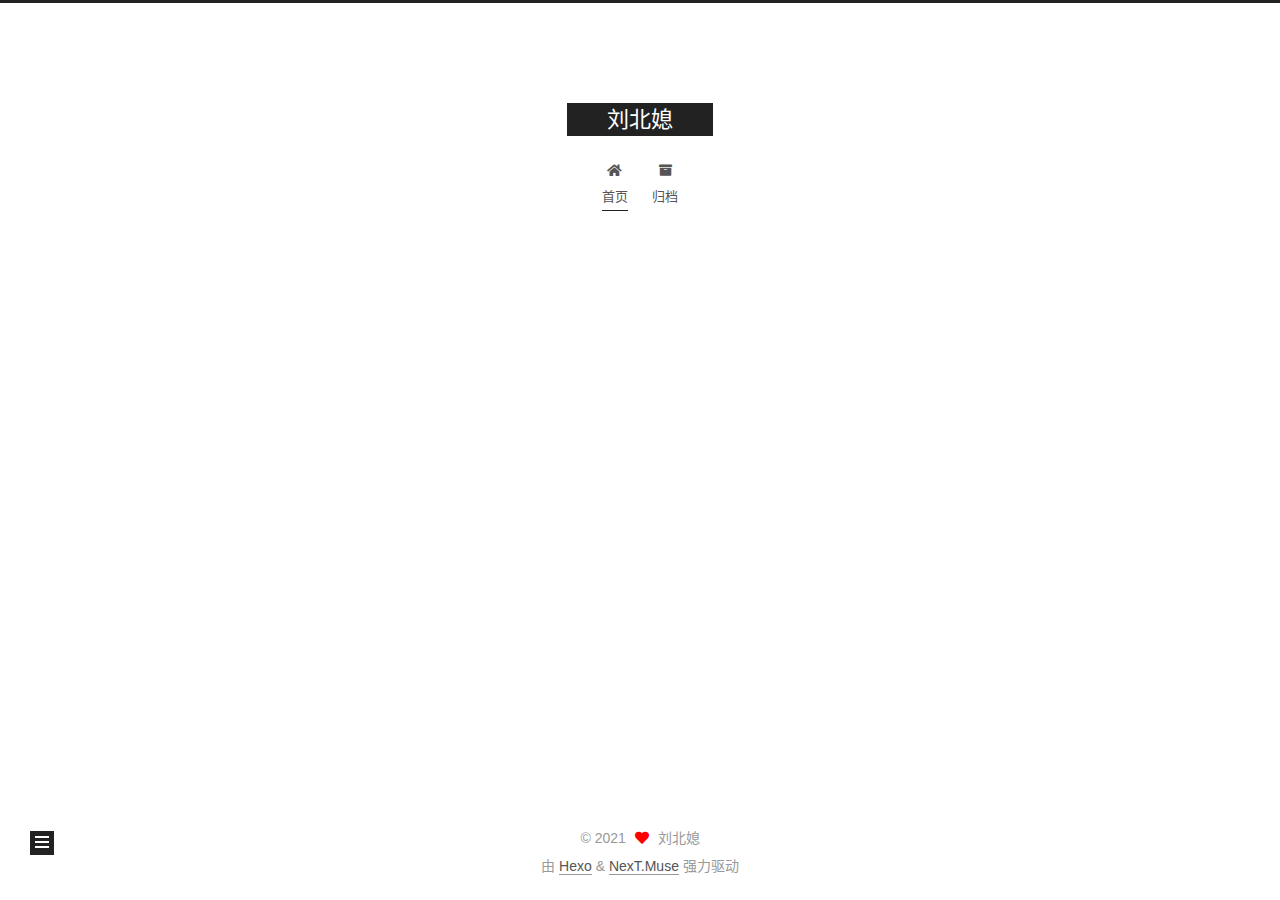
<file: index.html>
<!DOCTYPE html>
<html lang="zh-CN">
<head>
  <meta charset="UTF-8">
<meta name="viewport" content="width=device-width, initial-scale=1, maximum-scale=2">
<meta name="theme-color" content="#222">
<meta name="generator" content="Hexo 5.4.0">
  <link rel="apple-touch-icon" sizes="180x180" href="/images/apple-touch-icon-next.png">
  <link rel="icon" type="image/png" sizes="32x32" href="/images/favicon-32x32-next.png">
  <link rel="icon" type="image/png" sizes="16x16" href="/images/favicon-16x16-next.png">
  <link rel="mask-icon" href="/images/logo.svg" color="#222">

<link rel="stylesheet" href="/css/main.css">


<link rel="stylesheet" href="/lib/font-awesome/css/all.min.css">

<script id="hexo-configurations">
    var NexT = window.NexT || {};
    var CONFIG = {"hostname":"example.com","root":"/","scheme":"Muse","version":"7.8.0","exturl":false,"sidebar":{"position":"left","display":"post","padding":18,"offset":12,"onmobile":false},"copycode":{"enable":false,"show_result":false,"style":null},"back2top":{"enable":true,"sidebar":false,"scrollpercent":false},"bookmark":{"enable":false,"color":"#222","save":"auto"},"fancybox":false,"mediumzoom":false,"lazyload":false,"pangu":false,"comments":{"style":"tabs","active":null,"storage":true,"lazyload":false,"nav":null},"algolia":{"hits":{"per_page":10},"labels":{"input_placeholder":"Search for Posts","hits_empty":"We didn't find any results for the search: ${query}","hits_stats":"${hits} results found in ${time} ms"}},"localsearch":{"enable":false,"trigger":"auto","top_n_per_article":1,"unescape":false,"preload":false},"motion":{"enable":true,"async":false,"transition":{"post_block":"fadeIn","post_header":"slideDownIn","post_body":"slideDownIn","coll_header":"slideLeftIn","sidebar":"slideUpIn"}}};
  </script>

  <meta name="description" content="javadog">
<meta property="og:type" content="website">
<meta property="og:title" content="刘北媳">
<meta property="og:url" content="http://example.com/index.html">
<meta property="og:site_name" content="刘北媳">
<meta property="og:description" content="javadog">
<meta property="og:locale" content="zh_CN">
<meta property="article:author" content="刘北媳">
<meta name="twitter:card" content="summary">

<link rel="canonical" href="http://example.com/">


<script id="page-configurations">
  // https://hexo.io/docs/variables.html
  CONFIG.page = {
    sidebar: "",
    isHome : true,
    isPost : false,
    lang   : 'zh-CN'
  };
</script>

  <title>刘北媳</title>
  






  <noscript>
  <style>
  .use-motion .brand,
  .use-motion .menu-item,
  .sidebar-inner,
  .use-motion .post-block,
  .use-motion .pagination,
  .use-motion .comments,
  .use-motion .post-header,
  .use-motion .post-body,
  .use-motion .collection-header { opacity: initial; }

  .use-motion .site-title,
  .use-motion .site-subtitle {
    opacity: initial;
    top: initial;
  }

  .use-motion .logo-line-before i { left: initial; }
  .use-motion .logo-line-after i { right: initial; }
  </style>
</noscript>

</head>

<body itemscope itemtype="http://schema.org/WebPage">
  <div class="container use-motion">
    <div class="headband"></div>

    <header class="header" itemscope itemtype="http://schema.org/WPHeader">
      <div class="header-inner"><div class="site-brand-container">
  <div class="site-nav-toggle">
    <div class="toggle" aria-label="切换导航栏">
      <span class="toggle-line toggle-line-first"></span>
      <span class="toggle-line toggle-line-middle"></span>
      <span class="toggle-line toggle-line-last"></span>
    </div>
  </div>

  <div class="site-meta">

    <a href="/" class="brand" rel="start">
      <span class="logo-line-before"><i></i></span>
      <h1 class="site-title">刘北媳</h1>
      <span class="logo-line-after"><i></i></span>
    </a>
  </div>

  <div class="site-nav-right">
    <div class="toggle popup-trigger">
    </div>
  </div>
</div>




<nav class="site-nav">
  <ul id="menu" class="main-menu menu">
        <li class="menu-item menu-item-home">

    <a href="/" rel="section"><i class="fa fa-home fa-fw"></i>首页</a>

  </li>
        <li class="menu-item menu-item-archives">

    <a href="/archives/" rel="section"><i class="fa fa-archive fa-fw"></i>归档</a>

  </li>
  </ul>
</nav>




</div>
    </header>

    
  <div class="back-to-top">
    <i class="fa fa-arrow-up"></i>
    <span>0%</span>
  </div>


    <main class="main">
      <div class="main-inner">
        <div class="content-wrap">
          

          <div class="content index posts-expand">
            
      
  
  
  <article itemscope itemtype="http://schema.org/Article" class="post-block" lang="zh-CN">
    <link itemprop="mainEntityOfPage" href="http://example.com/2021/05/28/%E4%BD%A0%E5%A5%BD/">

    <span hidden itemprop="author" itemscope itemtype="http://schema.org/Person">
      <meta itemprop="image" content="/images/avatar.gif">
      <meta itemprop="name" content="刘北媳">
      <meta itemprop="description" content="javadog">
    </span>

    <span hidden itemprop="publisher" itemscope itemtype="http://schema.org/Organization">
      <meta itemprop="name" content="刘北媳">
    </span>
      <header class="post-header">
        <h2 class="post-title" itemprop="name headline">
          
            <a href="/2021/05/28/%E4%BD%A0%E5%A5%BD/" class="post-title-link" itemprop="url">未命名</a>
        </h2>

        <div class="post-meta">
            <span class="post-meta-item">
              <span class="post-meta-item-icon">
                <i class="far fa-calendar"></i>
              </span>
              <span class="post-meta-item-text">发表于</span>
              

              <time title="创建时间：2021-05-28 16:34:06 / 修改时间：16:35:09" itemprop="dateCreated datePublished" datetime="2021-05-28T16:34:06+08:00">2021-05-28</time>
            </span>

          

        </div>
      </header>

    
    
    
    <div class="post-body" itemprop="articleBody">

      
          <p>title:第一篇文章</p>
<h1 id="你好"><a href="#你好" class="headerlink" title="你好"></a>你好</h1><p>一二三四五，上山打老虎</p>
<table>
<thead>
<tr>
<th>java</th>
<th></th>
<th></th>
</tr>
</thead>
<tbody><tr>
<td></td>
<td></td>
<td></td>
</tr>
<tr>
<td></td>
<td></td>
<td></td>
</tr>
<tr>
<td></td>
<td></td>
<td></td>
</tr>
</tbody></table>

      
    </div>

    
    
    
      <footer class="post-footer">
        <div class="post-eof"></div>
      </footer>
  </article>
  
  
  


  



          </div>
          

<script>
  window.addEventListener('tabs:register', () => {
    let { activeClass } = CONFIG.comments;
    if (CONFIG.comments.storage) {
      activeClass = localStorage.getItem('comments_active') || activeClass;
    }
    if (activeClass) {
      let activeTab = document.querySelector(`a[href="#comment-${activeClass}"]`);
      if (activeTab) {
        activeTab.click();
      }
    }
  });
  if (CONFIG.comments.storage) {
    window.addEventListener('tabs:click', event => {
      if (!event.target.matches('.tabs-comment .tab-content .tab-pane')) return;
      let commentClass = event.target.classList[1];
      localStorage.setItem('comments_active', commentClass);
    });
  }
</script>

        </div>
          
  
  <div class="toggle sidebar-toggle">
    <span class="toggle-line toggle-line-first"></span>
    <span class="toggle-line toggle-line-middle"></span>
    <span class="toggle-line toggle-line-last"></span>
  </div>

  <aside class="sidebar">
    <div class="sidebar-inner">

      <ul class="sidebar-nav motion-element">
        <li class="sidebar-nav-toc">
          文章目录
        </li>
        <li class="sidebar-nav-overview">
          站点概览
        </li>
      </ul>

      <!--noindex-->
      <div class="post-toc-wrap sidebar-panel">
      </div>
      <!--/noindex-->

      <div class="site-overview-wrap sidebar-panel">
        <div class="site-author motion-element" itemprop="author" itemscope itemtype="http://schema.org/Person">
  <p class="site-author-name" itemprop="name">刘北媳</p>
  <div class="site-description" itemprop="description">javadog</div>
</div>
<div class="site-state-wrap motion-element">
  <nav class="site-state">
      <div class="site-state-item site-state-posts">
          <a href="/archives/">
        
          <span class="site-state-item-count">1</span>
          <span class="site-state-item-name">日志</span>
        </a>
      </div>
  </nav>
</div>



      </div>

    </div>
  </aside>
  <div id="sidebar-dimmer"></div>


      </div>
    </main>

    <footer class="footer">
      <div class="footer-inner">
        

        

<div class="copyright">
  
  &copy; 
  <span itemprop="copyrightYear">2021</span>
  <span class="with-love">
    <i class="fa fa-heart"></i>
  </span>
  <span class="author" itemprop="copyrightHolder">刘北媳</span>
</div>
  <div class="powered-by">由 <a href="https://hexo.io/" class="theme-link" rel="noopener" target="_blank">Hexo</a> & <a href="https://muse.theme-next.org/" class="theme-link" rel="noopener" target="_blank">NexT.Muse</a> 强力驱动
  </div>

        








      </div>
    </footer>
  </div>

  
  <script src="/lib/anime.min.js"></script>
  <script src="/lib/velocity/velocity.min.js"></script>
  <script src="/lib/velocity/velocity.ui.min.js"></script>

<script src="/js/utils.js"></script>

<script src="/js/motion.js"></script>


<script src="/js/schemes/muse.js"></script>


<script src="/js/next-boot.js"></script>




  















  

  

</body>
</html>
</file>
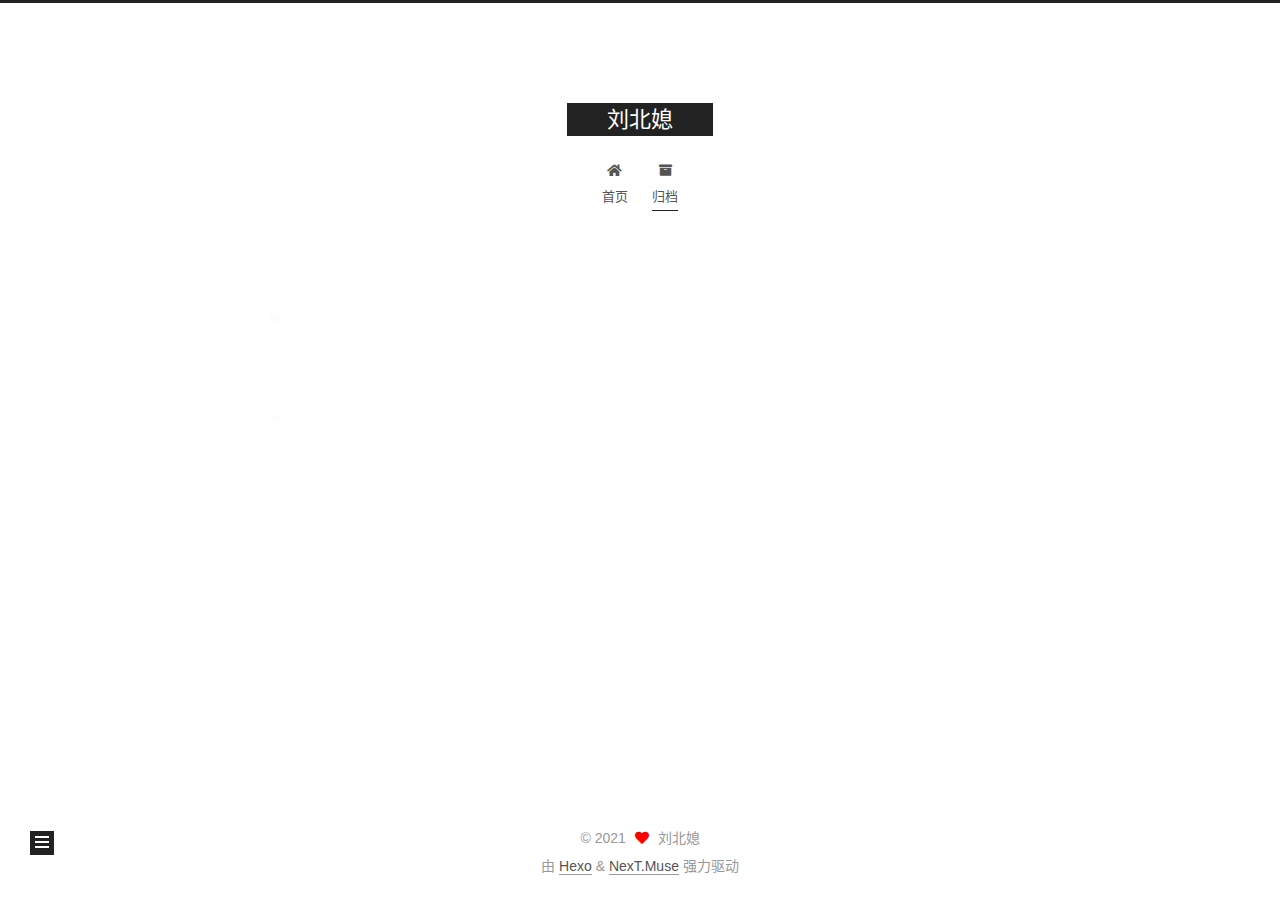
<file: archives/index.html>
<!DOCTYPE html>
<html lang="zh-CN">
<head>
  <meta charset="UTF-8">
<meta name="viewport" content="width=device-width, initial-scale=1, maximum-scale=2">
<meta name="theme-color" content="#222">
<meta name="generator" content="Hexo 5.4.0">
  <link rel="apple-touch-icon" sizes="180x180" href="/images/apple-touch-icon-next.png">
  <link rel="icon" type="image/png" sizes="32x32" href="/images/favicon-32x32-next.png">
  <link rel="icon" type="image/png" sizes="16x16" href="/images/favicon-16x16-next.png">
  <link rel="mask-icon" href="/images/logo.svg" color="#222">

<link rel="stylesheet" href="/css/main.css">


<link rel="stylesheet" href="/lib/font-awesome/css/all.min.css">

<script id="hexo-configurations">
    var NexT = window.NexT || {};
    var CONFIG = {"hostname":"example.com","root":"/","scheme":"Muse","version":"7.8.0","exturl":false,"sidebar":{"position":"left","display":"post","padding":18,"offset":12,"onmobile":false},"copycode":{"enable":false,"show_result":false,"style":null},"back2top":{"enable":true,"sidebar":false,"scrollpercent":false},"bookmark":{"enable":false,"color":"#222","save":"auto"},"fancybox":false,"mediumzoom":false,"lazyload":false,"pangu":false,"comments":{"style":"tabs","active":null,"storage":true,"lazyload":false,"nav":null},"algolia":{"hits":{"per_page":10},"labels":{"input_placeholder":"Search for Posts","hits_empty":"We didn't find any results for the search: ${query}","hits_stats":"${hits} results found in ${time} ms"}},"localsearch":{"enable":false,"trigger":"auto","top_n_per_article":1,"unescape":false,"preload":false},"motion":{"enable":true,"async":false,"transition":{"post_block":"fadeIn","post_header":"slideDownIn","post_body":"slideDownIn","coll_header":"slideLeftIn","sidebar":"slideUpIn"}}};
  </script>

  <meta name="description" content="javadog">
<meta property="og:type" content="website">
<meta property="og:title" content="刘北媳">
<meta property="og:url" content="http://example.com/archives/index.html">
<meta property="og:site_name" content="刘北媳">
<meta property="og:description" content="javadog">
<meta property="og:locale" content="zh_CN">
<meta property="article:author" content="刘北媳">
<meta name="twitter:card" content="summary">

<link rel="canonical" href="http://example.com/archives/">


<script id="page-configurations">
  // https://hexo.io/docs/variables.html
  CONFIG.page = {
    sidebar: "",
    isHome : false,
    isPost : false,
    lang   : 'zh-CN'
  };
</script>

  <title>归档 | 刘北媳</title>
  






  <noscript>
  <style>
  .use-motion .brand,
  .use-motion .menu-item,
  .sidebar-inner,
  .use-motion .post-block,
  .use-motion .pagination,
  .use-motion .comments,
  .use-motion .post-header,
  .use-motion .post-body,
  .use-motion .collection-header { opacity: initial; }

  .use-motion .site-title,
  .use-motion .site-subtitle {
    opacity: initial;
    top: initial;
  }

  .use-motion .logo-line-before i { left: initial; }
  .use-motion .logo-line-after i { right: initial; }
  </style>
</noscript>

</head>

<body itemscope itemtype="http://schema.org/WebPage">
  <div class="container use-motion">
    <div class="headband"></div>

    <header class="header" itemscope itemtype="http://schema.org/WPHeader">
      <div class="header-inner"><div class="site-brand-container">
  <div class="site-nav-toggle">
    <div class="toggle" aria-label="切换导航栏">
      <span class="toggle-line toggle-line-first"></span>
      <span class="toggle-line toggle-line-middle"></span>
      <span class="toggle-line toggle-line-last"></span>
    </div>
  </div>

  <div class="site-meta">

    <a href="/" class="brand" rel="start">
      <span class="logo-line-before"><i></i></span>
      <h1 class="site-title">刘北媳</h1>
      <span class="logo-line-after"><i></i></span>
    </a>
  </div>

  <div class="site-nav-right">
    <div class="toggle popup-trigger">
    </div>
  </div>
</div>




<nav class="site-nav">
  <ul id="menu" class="main-menu menu">
        <li class="menu-item menu-item-home">

    <a href="/" rel="section"><i class="fa fa-home fa-fw"></i>首页</a>

  </li>
        <li class="menu-item menu-item-archives">

    <a href="/archives/" rel="section"><i class="fa fa-archive fa-fw"></i>归档</a>

  </li>
  </ul>
</nav>




</div>
    </header>

    
  <div class="back-to-top">
    <i class="fa fa-arrow-up"></i>
    <span>0%</span>
  </div>


    <main class="main">
      <div class="main-inner">
        <div class="content-wrap">
          

          <div class="content archive">
            

  
  
  
  <div class="post-block">
    <div class="posts-collapse">
      <div class="collection-title">
        <span class="collection-header">嗯..! 目前共计 1 篇日志。 继续努力。</span>
      </div>

      
    <div class="collection-year">
      <span class="collection-header">2021</span>
    </div>

  <article itemscope itemtype="http://schema.org/Article">
    <header class="post-header">

      <div class="post-meta">
        <time itemprop="dateCreated"
              datetime="2021-05-28T16:34:06+08:00"
              content="2021-05-28">
          05-28
        </time>
      </div>

      <div class="post-title">
          <a class="post-title-link" href="/2021/05/28/%E4%BD%A0%E5%A5%BD/" itemprop="url">
            <span itemprop="name">未命名</span>
          </a>
      </div>

    </header>
  </article>


    </div>
  </div>
  
  
  

  



          </div>
          

<script>
  window.addEventListener('tabs:register', () => {
    let { activeClass } = CONFIG.comments;
    if (CONFIG.comments.storage) {
      activeClass = localStorage.getItem('comments_active') || activeClass;
    }
    if (activeClass) {
      let activeTab = document.querySelector(`a[href="#comment-${activeClass}"]`);
      if (activeTab) {
        activeTab.click();
      }
    }
  });
  if (CONFIG.comments.storage) {
    window.addEventListener('tabs:click', event => {
      if (!event.target.matches('.tabs-comment .tab-content .tab-pane')) return;
      let commentClass = event.target.classList[1];
      localStorage.setItem('comments_active', commentClass);
    });
  }
</script>

        </div>
          
  
  <div class="toggle sidebar-toggle">
    <span class="toggle-line toggle-line-first"></span>
    <span class="toggle-line toggle-line-middle"></span>
    <span class="toggle-line toggle-line-last"></span>
  </div>

  <aside class="sidebar">
    <div class="sidebar-inner">

      <ul class="sidebar-nav motion-element">
        <li class="sidebar-nav-toc">
          文章目录
        </li>
        <li class="sidebar-nav-overview">
          站点概览
        </li>
      </ul>

      <!--noindex-->
      <div class="post-toc-wrap sidebar-panel">
      </div>
      <!--/noindex-->

      <div class="site-overview-wrap sidebar-panel">
        <div class="site-author motion-element" itemprop="author" itemscope itemtype="http://schema.org/Person">
  <p class="site-author-name" itemprop="name">刘北媳</p>
  <div class="site-description" itemprop="description">javadog</div>
</div>
<div class="site-state-wrap motion-element">
  <nav class="site-state">
      <div class="site-state-item site-state-posts">
          <a href="/archives/">
        
          <span class="site-state-item-count">1</span>
          <span class="site-state-item-name">日志</span>
        </a>
      </div>
  </nav>
</div>



      </div>

    </div>
  </aside>
  <div id="sidebar-dimmer"></div>


      </div>
    </main>

    <footer class="footer">
      <div class="footer-inner">
        

        

<div class="copyright">
  
  &copy; 
  <span itemprop="copyrightYear">2021</span>
  <span class="with-love">
    <i class="fa fa-heart"></i>
  </span>
  <span class="author" itemprop="copyrightHolder">刘北媳</span>
</div>
  <div class="powered-by">由 <a href="https://hexo.io/" class="theme-link" rel="noopener" target="_blank">Hexo</a> & <a href="https://muse.theme-next.org/" class="theme-link" rel="noopener" target="_blank">NexT.Muse</a> 强力驱动
  </div>

        








      </div>
    </footer>
  </div>

  
  <script src="/lib/anime.min.js"></script>
  <script src="/lib/velocity/velocity.min.js"></script>
  <script src="/lib/velocity/velocity.ui.min.js"></script>

<script src="/js/utils.js"></script>

<script src="/js/motion.js"></script>


<script src="/js/schemes/muse.js"></script>


<script src="/js/next-boot.js"></script>




  















  

  

</body>
</html>
</file>
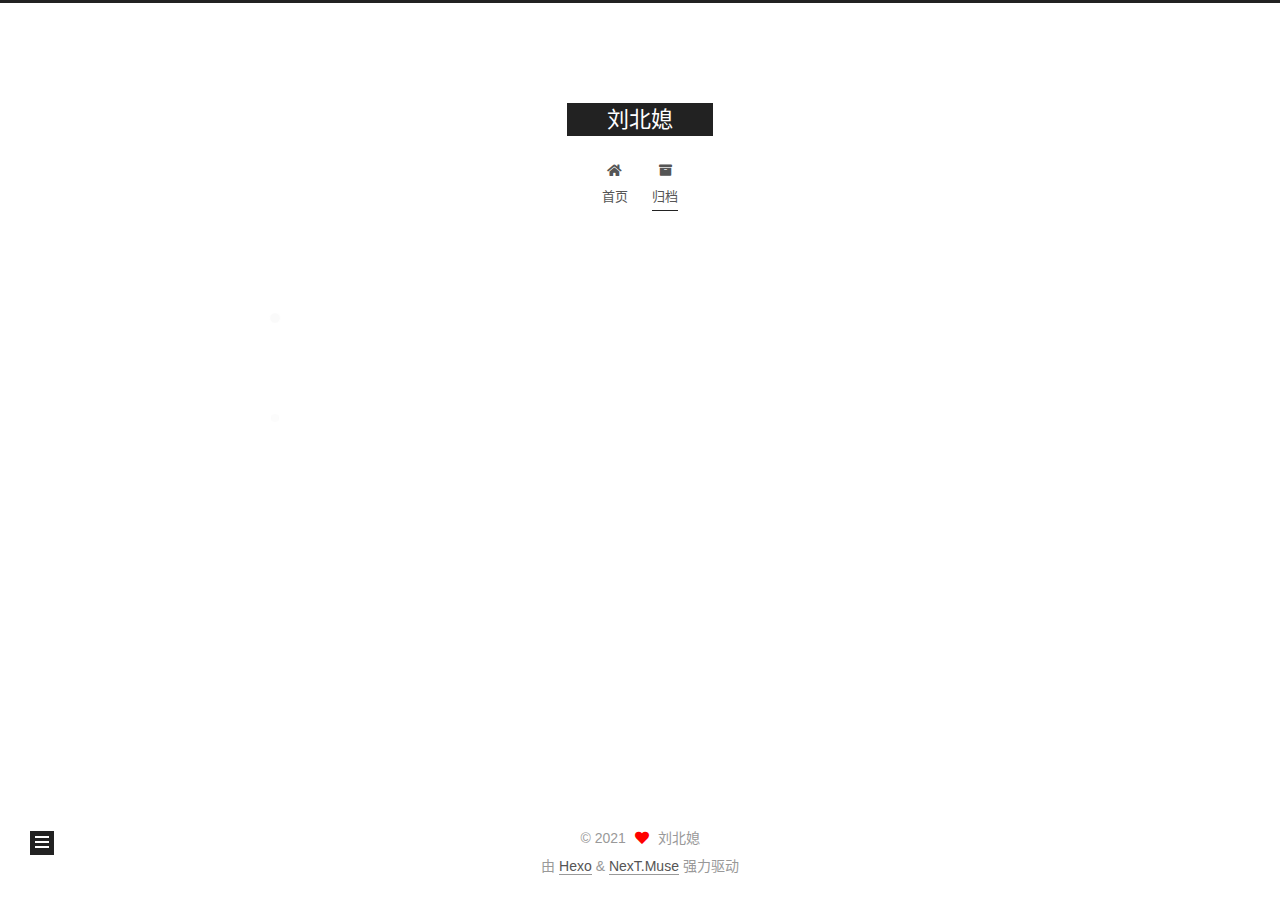
<file: archives/2021/index.html>
<!DOCTYPE html>
<html lang="zh-CN">
<head>
  <meta charset="UTF-8">
<meta name="viewport" content="width=device-width, initial-scale=1, maximum-scale=2">
<meta name="theme-color" content="#222">
<meta name="generator" content="Hexo 5.4.0">
  <link rel="apple-touch-icon" sizes="180x180" href="/images/apple-touch-icon-next.png">
  <link rel="icon" type="image/png" sizes="32x32" href="/images/favicon-32x32-next.png">
  <link rel="icon" type="image/png" sizes="16x16" href="/images/favicon-16x16-next.png">
  <link rel="mask-icon" href="/images/logo.svg" color="#222">

<link rel="stylesheet" href="/css/main.css">


<link rel="stylesheet" href="/lib/font-awesome/css/all.min.css">

<script id="hexo-configurations">
    var NexT = window.NexT || {};
    var CONFIG = {"hostname":"example.com","root":"/","scheme":"Muse","version":"7.8.0","exturl":false,"sidebar":{"position":"left","display":"post","padding":18,"offset":12,"onmobile":false},"copycode":{"enable":false,"show_result":false,"style":null},"back2top":{"enable":true,"sidebar":false,"scrollpercent":false},"bookmark":{"enable":false,"color":"#222","save":"auto"},"fancybox":false,"mediumzoom":false,"lazyload":false,"pangu":false,"comments":{"style":"tabs","active":null,"storage":true,"lazyload":false,"nav":null},"algolia":{"hits":{"per_page":10},"labels":{"input_placeholder":"Search for Posts","hits_empty":"We didn't find any results for the search: ${query}","hits_stats":"${hits} results found in ${time} ms"}},"localsearch":{"enable":false,"trigger":"auto","top_n_per_article":1,"unescape":false,"preload":false},"motion":{"enable":true,"async":false,"transition":{"post_block":"fadeIn","post_header":"slideDownIn","post_body":"slideDownIn","coll_header":"slideLeftIn","sidebar":"slideUpIn"}}};
  </script>

  <meta name="description" content="javadog">
<meta property="og:type" content="website">
<meta property="og:title" content="刘北媳">
<meta property="og:url" content="http://example.com/archives/2021/index.html">
<meta property="og:site_name" content="刘北媳">
<meta property="og:description" content="javadog">
<meta property="og:locale" content="zh_CN">
<meta property="article:author" content="刘北媳">
<meta name="twitter:card" content="summary">

<link rel="canonical" href="http://example.com/archives/2021/">


<script id="page-configurations">
  // https://hexo.io/docs/variables.html
  CONFIG.page = {
    sidebar: "",
    isHome : false,
    isPost : false,
    lang   : 'zh-CN'
  };
</script>

  <title>归档 | 刘北媳</title>
  






  <noscript>
  <style>
  .use-motion .brand,
  .use-motion .menu-item,
  .sidebar-inner,
  .use-motion .post-block,
  .use-motion .pagination,
  .use-motion .comments,
  .use-motion .post-header,
  .use-motion .post-body,
  .use-motion .collection-header { opacity: initial; }

  .use-motion .site-title,
  .use-motion .site-subtitle {
    opacity: initial;
    top: initial;
  }

  .use-motion .logo-line-before i { left: initial; }
  .use-motion .logo-line-after i { right: initial; }
  </style>
</noscript>

</head>

<body itemscope itemtype="http://schema.org/WebPage">
  <div class="container use-motion">
    <div class="headband"></div>

    <header class="header" itemscope itemtype="http://schema.org/WPHeader">
      <div class="header-inner"><div class="site-brand-container">
  <div class="site-nav-toggle">
    <div class="toggle" aria-label="切换导航栏">
      <span class="toggle-line toggle-line-first"></span>
      <span class="toggle-line toggle-line-middle"></span>
      <span class="toggle-line toggle-line-last"></span>
    </div>
  </div>

  <div class="site-meta">

    <a href="/" class="brand" rel="start">
      <span class="logo-line-before"><i></i></span>
      <h1 class="site-title">刘北媳</h1>
      <span class="logo-line-after"><i></i></span>
    </a>
  </div>

  <div class="site-nav-right">
    <div class="toggle popup-trigger">
    </div>
  </div>
</div>




<nav class="site-nav">
  <ul id="menu" class="main-menu menu">
        <li class="menu-item menu-item-home">

    <a href="/" rel="section"><i class="fa fa-home fa-fw"></i>首页</a>

  </li>
        <li class="menu-item menu-item-archives">

    <a href="/archives/" rel="section"><i class="fa fa-archive fa-fw"></i>归档</a>

  </li>
  </ul>
</nav>




</div>
    </header>

    
  <div class="back-to-top">
    <i class="fa fa-arrow-up"></i>
    <span>0%</span>
  </div>


    <main class="main">
      <div class="main-inner">
        <div class="content-wrap">
          

          <div class="content archive">
            

  
  
  
  <div class="post-block">
    <div class="posts-collapse">
      <div class="collection-title">
        <span class="collection-header">嗯..! 目前共计 1 篇日志。 继续努力。</span>
      </div>

      
    <div class="collection-year">
      <span class="collection-header">2021</span>
    </div>

  <article itemscope itemtype="http://schema.org/Article">
    <header class="post-header">

      <div class="post-meta">
        <time itemprop="dateCreated"
              datetime="2021-05-28T16:34:06+08:00"
              content="2021-05-28">
          05-28
        </time>
      </div>

      <div class="post-title">
          <a class="post-title-link" href="/2021/05/28/%E4%BD%A0%E5%A5%BD/" itemprop="url">
            <span itemprop="name">未命名</span>
          </a>
      </div>

    </header>
  </article>


    </div>
  </div>
  
  
  

  



          </div>
          

<script>
  window.addEventListener('tabs:register', () => {
    let { activeClass } = CONFIG.comments;
    if (CONFIG.comments.storage) {
      activeClass = localStorage.getItem('comments_active') || activeClass;
    }
    if (activeClass) {
      let activeTab = document.querySelector(`a[href="#comment-${activeClass}"]`);
      if (activeTab) {
        activeTab.click();
      }
    }
  });
  if (CONFIG.comments.storage) {
    window.addEventListener('tabs:click', event => {
      if (!event.target.matches('.tabs-comment .tab-content .tab-pane')) return;
      let commentClass = event.target.classList[1];
      localStorage.setItem('comments_active', commentClass);
    });
  }
</script>

        </div>
          
  
  <div class="toggle sidebar-toggle">
    <span class="toggle-line toggle-line-first"></span>
    <span class="toggle-line toggle-line-middle"></span>
    <span class="toggle-line toggle-line-last"></span>
  </div>

  <aside class="sidebar">
    <div class="sidebar-inner">

      <ul class="sidebar-nav motion-element">
        <li class="sidebar-nav-toc">
          文章目录
        </li>
        <li class="sidebar-nav-overview">
          站点概览
        </li>
      </ul>

      <!--noindex-->
      <div class="post-toc-wrap sidebar-panel">
      </div>
      <!--/noindex-->

      <div class="site-overview-wrap sidebar-panel">
        <div class="site-author motion-element" itemprop="author" itemscope itemtype="http://schema.org/Person">
  <p class="site-author-name" itemprop="name">刘北媳</p>
  <div class="site-description" itemprop="description">javadog</div>
</div>
<div class="site-state-wrap motion-element">
  <nav class="site-state">
      <div class="site-state-item site-state-posts">
          <a href="/archives/">
        
          <span class="site-state-item-count">1</span>
          <span class="site-state-item-name">日志</span>
        </a>
      </div>
  </nav>
</div>



      </div>

    </div>
  </aside>
  <div id="sidebar-dimmer"></div>


      </div>
    </main>

    <footer class="footer">
      <div class="footer-inner">
        

        

<div class="copyright">
  
  &copy; 
  <span itemprop="copyrightYear">2021</span>
  <span class="with-love">
    <i class="fa fa-heart"></i>
  </span>
  <span class="author" itemprop="copyrightHolder">刘北媳</span>
</div>
  <div class="powered-by">由 <a href="https://hexo.io/" class="theme-link" rel="noopener" target="_blank">Hexo</a> & <a href="https://muse.theme-next.org/" class="theme-link" rel="noopener" target="_blank">NexT.Muse</a> 强力驱动
  </div>

        








      </div>
    </footer>
  </div>

  
  <script src="/lib/anime.min.js"></script>
  <script src="/lib/velocity/velocity.min.js"></script>
  <script src="/lib/velocity/velocity.ui.min.js"></script>

<script src="/js/utils.js"></script>

<script src="/js/motion.js"></script>


<script src="/js/schemes/muse.js"></script>


<script src="/js/next-boot.js"></script>




  















  

  

</body>
</html>
</file>
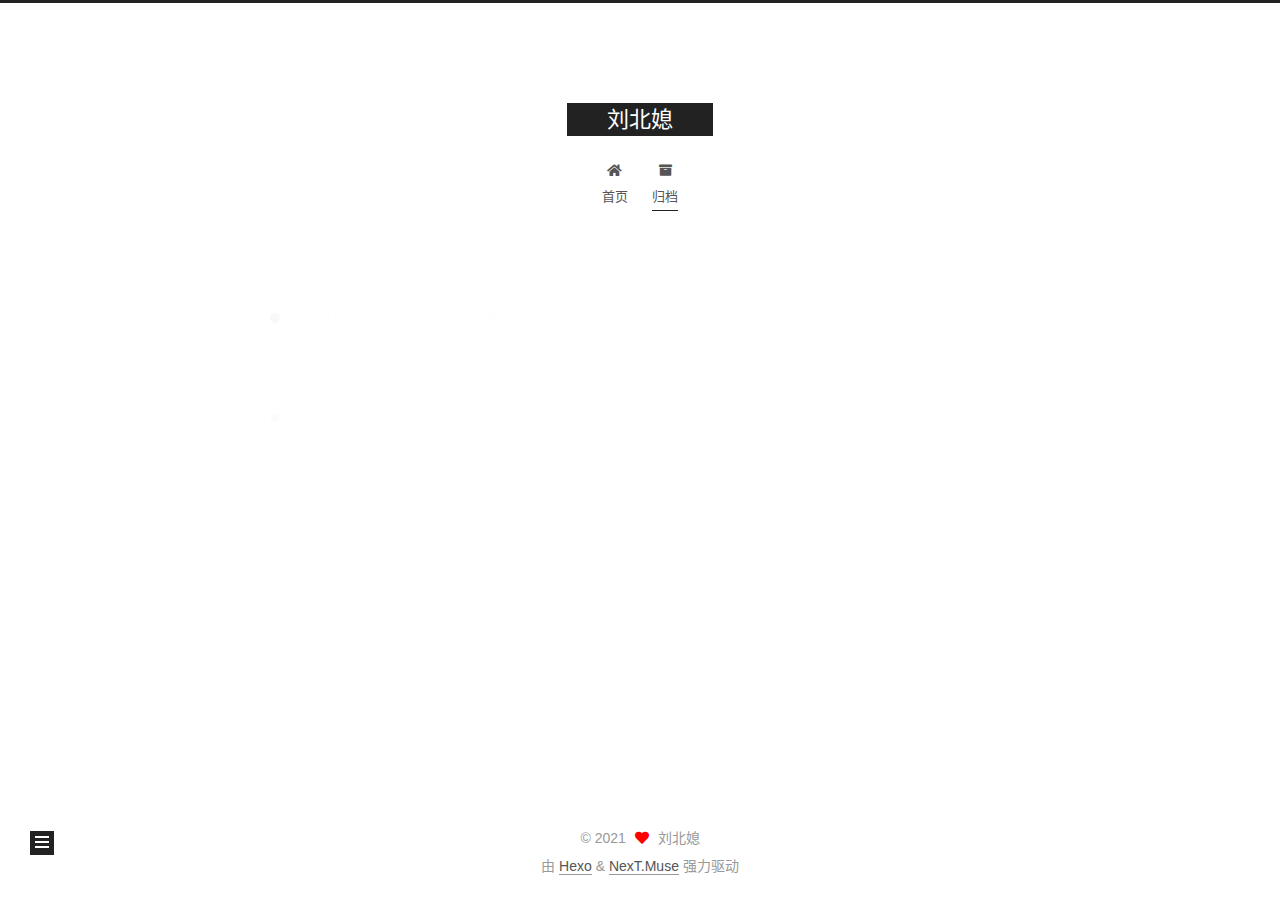
<file: archives/2021/05/index.html>
<!DOCTYPE html>
<html lang="zh-CN">
<head>
  <meta charset="UTF-8">
<meta name="viewport" content="width=device-width, initial-scale=1, maximum-scale=2">
<meta name="theme-color" content="#222">
<meta name="generator" content="Hexo 5.4.0">
  <link rel="apple-touch-icon" sizes="180x180" href="/images/apple-touch-icon-next.png">
  <link rel="icon" type="image/png" sizes="32x32" href="/images/favicon-32x32-next.png">
  <link rel="icon" type="image/png" sizes="16x16" href="/images/favicon-16x16-next.png">
  <link rel="mask-icon" href="/images/logo.svg" color="#222">

<link rel="stylesheet" href="/css/main.css">


<link rel="stylesheet" href="/lib/font-awesome/css/all.min.css">

<script id="hexo-configurations">
    var NexT = window.NexT || {};
    var CONFIG = {"hostname":"example.com","root":"/","scheme":"Muse","version":"7.8.0","exturl":false,"sidebar":{"position":"left","display":"post","padding":18,"offset":12,"onmobile":false},"copycode":{"enable":false,"show_result":false,"style":null},"back2top":{"enable":true,"sidebar":false,"scrollpercent":false},"bookmark":{"enable":false,"color":"#222","save":"auto"},"fancybox":false,"mediumzoom":false,"lazyload":false,"pangu":false,"comments":{"style":"tabs","active":null,"storage":true,"lazyload":false,"nav":null},"algolia":{"hits":{"per_page":10},"labels":{"input_placeholder":"Search for Posts","hits_empty":"We didn't find any results for the search: ${query}","hits_stats":"${hits} results found in ${time} ms"}},"localsearch":{"enable":false,"trigger":"auto","top_n_per_article":1,"unescape":false,"preload":false},"motion":{"enable":true,"async":false,"transition":{"post_block":"fadeIn","post_header":"slideDownIn","post_body":"slideDownIn","coll_header":"slideLeftIn","sidebar":"slideUpIn"}}};
  </script>

  <meta name="description" content="javadog">
<meta property="og:type" content="website">
<meta property="og:title" content="刘北媳">
<meta property="og:url" content="http://example.com/archives/2021/05/index.html">
<meta property="og:site_name" content="刘北媳">
<meta property="og:description" content="javadog">
<meta property="og:locale" content="zh_CN">
<meta property="article:author" content="刘北媳">
<meta name="twitter:card" content="summary">

<link rel="canonical" href="http://example.com/archives/2021/05/">


<script id="page-configurations">
  // https://hexo.io/docs/variables.html
  CONFIG.page = {
    sidebar: "",
    isHome : false,
    isPost : false,
    lang   : 'zh-CN'
  };
</script>

  <title>归档 | 刘北媳</title>
  






  <noscript>
  <style>
  .use-motion .brand,
  .use-motion .menu-item,
  .sidebar-inner,
  .use-motion .post-block,
  .use-motion .pagination,
  .use-motion .comments,
  .use-motion .post-header,
  .use-motion .post-body,
  .use-motion .collection-header { opacity: initial; }

  .use-motion .site-title,
  .use-motion .site-subtitle {
    opacity: initial;
    top: initial;
  }

  .use-motion .logo-line-before i { left: initial; }
  .use-motion .logo-line-after i { right: initial; }
  </style>
</noscript>

</head>

<body itemscope itemtype="http://schema.org/WebPage">
  <div class="container use-motion">
    <div class="headband"></div>

    <header class="header" itemscope itemtype="http://schema.org/WPHeader">
      <div class="header-inner"><div class="site-brand-container">
  <div class="site-nav-toggle">
    <div class="toggle" aria-label="切换导航栏">
      <span class="toggle-line toggle-line-first"></span>
      <span class="toggle-line toggle-line-middle"></span>
      <span class="toggle-line toggle-line-last"></span>
    </div>
  </div>

  <div class="site-meta">

    <a href="/" class="brand" rel="start">
      <span class="logo-line-before"><i></i></span>
      <h1 class="site-title">刘北媳</h1>
      <span class="logo-line-after"><i></i></span>
    </a>
  </div>

  <div class="site-nav-right">
    <div class="toggle popup-trigger">
    </div>
  </div>
</div>




<nav class="site-nav">
  <ul id="menu" class="main-menu menu">
        <li class="menu-item menu-item-home">

    <a href="/" rel="section"><i class="fa fa-home fa-fw"></i>首页</a>

  </li>
        <li class="menu-item menu-item-archives">

    <a href="/archives/" rel="section"><i class="fa fa-archive fa-fw"></i>归档</a>

  </li>
  </ul>
</nav>




</div>
    </header>

    
  <div class="back-to-top">
    <i class="fa fa-arrow-up"></i>
    <span>0%</span>
  </div>


    <main class="main">
      <div class="main-inner">
        <div class="content-wrap">
          

          <div class="content archive">
            

  
  
  
  <div class="post-block">
    <div class="posts-collapse">
      <div class="collection-title">
        <span class="collection-header">嗯..! 目前共计 1 篇日志。 继续努力。</span>
      </div>

      
    <div class="collection-year">
      <span class="collection-header">2021</span>
    </div>

  <article itemscope itemtype="http://schema.org/Article">
    <header class="post-header">

      <div class="post-meta">
        <time itemprop="dateCreated"
              datetime="2021-05-28T16:34:06+08:00"
              content="2021-05-28">
          05-28
        </time>
      </div>

      <div class="post-title">
          <a class="post-title-link" href="/2021/05/28/%E4%BD%A0%E5%A5%BD/" itemprop="url">
            <span itemprop="name">未命名</span>
          </a>
      </div>

    </header>
  </article>


    </div>
  </div>
  
  
  

  



          </div>
          

<script>
  window.addEventListener('tabs:register', () => {
    let { activeClass } = CONFIG.comments;
    if (CONFIG.comments.storage) {
      activeClass = localStorage.getItem('comments_active') || activeClass;
    }
    if (activeClass) {
      let activeTab = document.querySelector(`a[href="#comment-${activeClass}"]`);
      if (activeTab) {
        activeTab.click();
      }
    }
  });
  if (CONFIG.comments.storage) {
    window.addEventListener('tabs:click', event => {
      if (!event.target.matches('.tabs-comment .tab-content .tab-pane')) return;
      let commentClass = event.target.classList[1];
      localStorage.setItem('comments_active', commentClass);
    });
  }
</script>

        </div>
          
  
  <div class="toggle sidebar-toggle">
    <span class="toggle-line toggle-line-first"></span>
    <span class="toggle-line toggle-line-middle"></span>
    <span class="toggle-line toggle-line-last"></span>
  </div>

  <aside class="sidebar">
    <div class="sidebar-inner">

      <ul class="sidebar-nav motion-element">
        <li class="sidebar-nav-toc">
          文章目录
        </li>
        <li class="sidebar-nav-overview">
          站点概览
        </li>
      </ul>

      <!--noindex-->
      <div class="post-toc-wrap sidebar-panel">
      </div>
      <!--/noindex-->

      <div class="site-overview-wrap sidebar-panel">
        <div class="site-author motion-element" itemprop="author" itemscope itemtype="http://schema.org/Person">
  <p class="site-author-name" itemprop="name">刘北媳</p>
  <div class="site-description" itemprop="description">javadog</div>
</div>
<div class="site-state-wrap motion-element">
  <nav class="site-state">
      <div class="site-state-item site-state-posts">
          <a href="/archives/">
        
          <span class="site-state-item-count">1</span>
          <span class="site-state-item-name">日志</span>
        </a>
      </div>
  </nav>
</div>



      </div>

    </div>
  </aside>
  <div id="sidebar-dimmer"></div>


      </div>
    </main>

    <footer class="footer">
      <div class="footer-inner">
        

        

<div class="copyright">
  
  &copy; 
  <span itemprop="copyrightYear">2021</span>
  <span class="with-love">
    <i class="fa fa-heart"></i>
  </span>
  <span class="author" itemprop="copyrightHolder">刘北媳</span>
</div>
  <div class="powered-by">由 <a href="https://hexo.io/" class="theme-link" rel="noopener" target="_blank">Hexo</a> & <a href="https://muse.theme-next.org/" class="theme-link" rel="noopener" target="_blank">NexT.Muse</a> 强力驱动
  </div>

        








      </div>
    </footer>
  </div>

  
  <script src="/lib/anime.min.js"></script>
  <script src="/lib/velocity/velocity.min.js"></script>
  <script src="/lib/velocity/velocity.ui.min.js"></script>

<script src="/js/utils.js"></script>

<script src="/js/motion.js"></script>


<script src="/js/schemes/muse.js"></script>


<script src="/js/next-boot.js"></script>




  















  

  

</body>
</html>
</file>
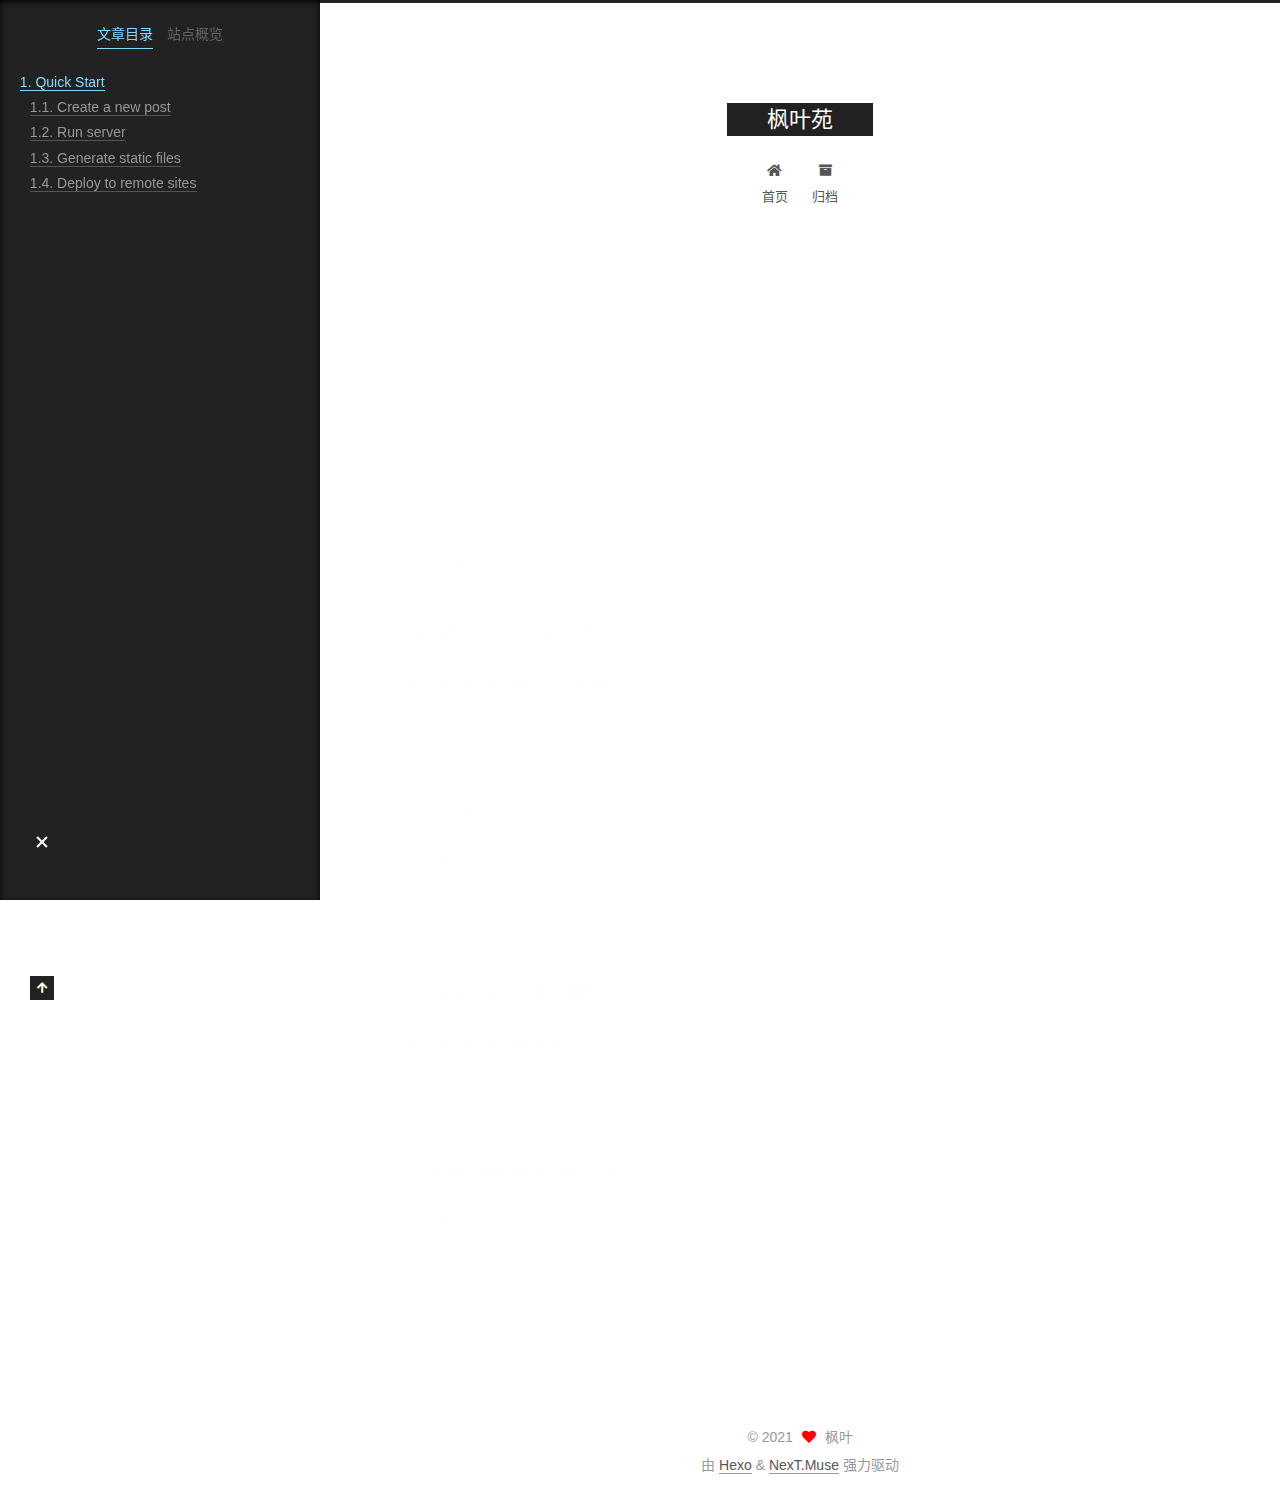
<file: 2021/05/28/hello-world/index.html>
<!DOCTYPE html>
<html lang="zh-CN">
<head>
  <meta charset="UTF-8">
<meta name="viewport" content="width=device-width, initial-scale=1, maximum-scale=2">
<meta name="theme-color" content="#222">
<meta name="generator" content="Hexo 5.4.0">
  <link rel="apple-touch-icon" sizes="180x180" href="/images/apple-touch-icon-next.png">
  <link rel="icon" type="image/png" sizes="32x32" href="/images/favicon-32x32-next.png">
  <link rel="icon" type="image/png" sizes="16x16" href="/images/favicon-16x16-next.png">
  <link rel="mask-icon" href="/images/logo.svg" color="#222">

<link rel="stylesheet" href="/css/main.css">


<link rel="stylesheet" href="/lib/font-awesome/css/all.min.css">

<script id="hexo-configurations">
    var NexT = window.NexT || {};
    var CONFIG = {"hostname":"example.com","root":"/","scheme":"Muse","version":"7.8.0","exturl":false,"sidebar":{"position":"left","display":"post","padding":18,"offset":12,"onmobile":false},"copycode":{"enable":false,"show_result":false,"style":null},"back2top":{"enable":true,"sidebar":false,"scrollpercent":false},"bookmark":{"enable":false,"color":"#222","save":"auto"},"fancybox":false,"mediumzoom":false,"lazyload":false,"pangu":false,"comments":{"style":"tabs","active":null,"storage":true,"lazyload":false,"nav":null},"algolia":{"hits":{"per_page":10},"labels":{"input_placeholder":"Search for Posts","hits_empty":"We didn't find any results for the search: ${query}","hits_stats":"${hits} results found in ${time} ms"}},"localsearch":{"enable":false,"trigger":"auto","top_n_per_article":1,"unescape":false,"preload":false},"motion":{"enable":true,"async":false,"transition":{"post_block":"fadeIn","post_header":"slideDownIn","post_body":"slideDownIn","coll_header":"slideLeftIn","sidebar":"slideUpIn"}}};
  </script>

  <meta name="description" content="Welcome to Hexo! This is your very first post. Check documentation for more info. If you get any problems when using Hexo, you can find the answer in troubleshooting or you can ask me on GitHub. Quick">
<meta property="og:type" content="article">
<meta property="og:title" content="Hello World">
<meta property="og:url" content="http://example.com/2021/05/28/hello-world/index.html">
<meta property="og:site_name" content="枫叶苑">
<meta property="og:description" content="Welcome to Hexo! This is your very first post. Check documentation for more info. If you get any problems when using Hexo, you can find the answer in troubleshooting or you can ask me on GitHub. Quick">
<meta property="og:locale" content="zh_CN">
<meta property="article:published_time" content="2021-05-28T07:16:25.272Z">
<meta property="article:modified_time" content="2021-05-28T07:16:25.272Z">
<meta property="article:author" content="枫叶">
<meta name="twitter:card" content="summary">

<link rel="canonical" href="http://example.com/2021/05/28/hello-world/">


<script id="page-configurations">
  // https://hexo.io/docs/variables.html
  CONFIG.page = {
    sidebar: "",
    isHome : false,
    isPost : true,
    lang   : 'zh-CN'
  };
</script>

  <title>Hello World | 枫叶苑</title>
  






  <noscript>
  <style>
  .use-motion .brand,
  .use-motion .menu-item,
  .sidebar-inner,
  .use-motion .post-block,
  .use-motion .pagination,
  .use-motion .comments,
  .use-motion .post-header,
  .use-motion .post-body,
  .use-motion .collection-header { opacity: initial; }

  .use-motion .site-title,
  .use-motion .site-subtitle {
    opacity: initial;
    top: initial;
  }

  .use-motion .logo-line-before i { left: initial; }
  .use-motion .logo-line-after i { right: initial; }
  </style>
</noscript>

</head>

<body itemscope itemtype="http://schema.org/WebPage">
  <div class="container use-motion">
    <div class="headband"></div>

    <header class="header" itemscope itemtype="http://schema.org/WPHeader">
      <div class="header-inner"><div class="site-brand-container">
  <div class="site-nav-toggle">
    <div class="toggle" aria-label="切换导航栏">
      <span class="toggle-line toggle-line-first"></span>
      <span class="toggle-line toggle-line-middle"></span>
      <span class="toggle-line toggle-line-last"></span>
    </div>
  </div>

  <div class="site-meta">

    <a href="/" class="brand" rel="start">
      <span class="logo-line-before"><i></i></span>
      <h1 class="site-title">枫叶苑</h1>
      <span class="logo-line-after"><i></i></span>
    </a>
  </div>

  <div class="site-nav-right">
    <div class="toggle popup-trigger">
    </div>
  </div>
</div>




<nav class="site-nav">
  <ul id="menu" class="main-menu menu">
        <li class="menu-item menu-item-home">

    <a href="/" rel="section"><i class="fa fa-home fa-fw"></i>首页</a>

  </li>
        <li class="menu-item menu-item-archives">

    <a href="/archives/" rel="section"><i class="fa fa-archive fa-fw"></i>归档</a>

  </li>
  </ul>
</nav>




</div>
    </header>

    
  <div class="back-to-top">
    <i class="fa fa-arrow-up"></i>
    <span>0%</span>
  </div>


    <main class="main">
      <div class="main-inner">
        <div class="content-wrap">
          

          <div class="content post posts-expand">
            

    
  
  
  <article itemscope itemtype="http://schema.org/Article" class="post-block" lang="zh-CN">
    <link itemprop="mainEntityOfPage" href="http://example.com/2021/05/28/hello-world/">

    <span hidden itemprop="author" itemscope itemtype="http://schema.org/Person">
      <meta itemprop="image" content="/images/avatar.gif">
      <meta itemprop="name" content="枫叶">
      <meta itemprop="description" content="选择有时候比努力更重要">
    </span>

    <span hidden itemprop="publisher" itemscope itemtype="http://schema.org/Organization">
      <meta itemprop="name" content="枫叶苑">
    </span>
      <header class="post-header">
        <h1 class="post-title" itemprop="name headline">
          Hello World
        </h1>

        <div class="post-meta">
            <span class="post-meta-item">
              <span class="post-meta-item-icon">
                <i class="far fa-calendar"></i>
              </span>
              <span class="post-meta-item-text">发表于</span>

              <time title="创建时间：2021-05-28 15:16:25" itemprop="dateCreated datePublished" datetime="2021-05-28T15:16:25+08:00">2021-05-28</time>
            </span>

          

        </div>
      </header>

    
    
    
    <div class="post-body" itemprop="articleBody">

      
        <p>Welcome to <a target="_blank" rel="noopener" href="https://hexo.io/">Hexo</a>! This is your very first post. Check <a target="_blank" rel="noopener" href="https://hexo.io/docs/">documentation</a> for more info. If you get any problems when using Hexo, you can find the answer in <a target="_blank" rel="noopener" href="https://hexo.io/docs/troubleshooting.html">troubleshooting</a> or you can ask me on <a target="_blank" rel="noopener" href="https://github.com/hexojs/hexo/issues">GitHub</a>.</p>
<h2 id="Quick-Start"><a href="#Quick-Start" class="headerlink" title="Quick Start"></a>Quick Start</h2><h3 id="Create-a-new-post"><a href="#Create-a-new-post" class="headerlink" title="Create a new post"></a>Create a new post</h3><figure class="highlight bash"><table><tr><td class="gutter"><pre><span class="line">1</span><br></pre></td><td class="code"><pre><span class="line">$ hexo new <span class="string">&quot;My New Post&quot;</span></span><br></pre></td></tr></table></figure>

<p>More info: <a target="_blank" rel="noopener" href="https://hexo.io/docs/writing.html">Writing</a></p>
<h3 id="Run-server"><a href="#Run-server" class="headerlink" title="Run server"></a>Run server</h3><figure class="highlight bash"><table><tr><td class="gutter"><pre><span class="line">1</span><br></pre></td><td class="code"><pre><span class="line">$ hexo server</span><br></pre></td></tr></table></figure>

<p>More info: <a target="_blank" rel="noopener" href="https://hexo.io/docs/server.html">Server</a></p>
<h3 id="Generate-static-files"><a href="#Generate-static-files" class="headerlink" title="Generate static files"></a>Generate static files</h3><figure class="highlight bash"><table><tr><td class="gutter"><pre><span class="line">1</span><br></pre></td><td class="code"><pre><span class="line">$ hexo generate</span><br></pre></td></tr></table></figure>

<p>More info: <a target="_blank" rel="noopener" href="https://hexo.io/docs/generating.html">Generating</a></p>
<h3 id="Deploy-to-remote-sites"><a href="#Deploy-to-remote-sites" class="headerlink" title="Deploy to remote sites"></a>Deploy to remote sites</h3><figure class="highlight bash"><table><tr><td class="gutter"><pre><span class="line">1</span><br></pre></td><td class="code"><pre><span class="line">$ hexo deploy</span><br></pre></td></tr></table></figure>

<p>More info: <a target="_blank" rel="noopener" href="https://hexo.io/docs/one-command-deployment.html">Deployment</a></p>

    </div>

    
    
    

      <footer class="post-footer">

        


        
      </footer>
    
  </article>
  
  
  



          </div>
          

<script>
  window.addEventListener('tabs:register', () => {
    let { activeClass } = CONFIG.comments;
    if (CONFIG.comments.storage) {
      activeClass = localStorage.getItem('comments_active') || activeClass;
    }
    if (activeClass) {
      let activeTab = document.querySelector(`a[href="#comment-${activeClass}"]`);
      if (activeTab) {
        activeTab.click();
      }
    }
  });
  if (CONFIG.comments.storage) {
    window.addEventListener('tabs:click', event => {
      if (!event.target.matches('.tabs-comment .tab-content .tab-pane')) return;
      let commentClass = event.target.classList[1];
      localStorage.setItem('comments_active', commentClass);
    });
  }
</script>

        </div>
          
  
  <div class="toggle sidebar-toggle">
    <span class="toggle-line toggle-line-first"></span>
    <span class="toggle-line toggle-line-middle"></span>
    <span class="toggle-line toggle-line-last"></span>
  </div>

  <aside class="sidebar">
    <div class="sidebar-inner">

      <ul class="sidebar-nav motion-element">
        <li class="sidebar-nav-toc">
          文章目录
        </li>
        <li class="sidebar-nav-overview">
          站点概览
        </li>
      </ul>

      <!--noindex-->
      <div class="post-toc-wrap sidebar-panel">
          <div class="post-toc motion-element"><ol class="nav"><li class="nav-item nav-level-2"><a class="nav-link" href="#Quick-Start"><span class="nav-number">1.</span> <span class="nav-text">Quick Start</span></a><ol class="nav-child"><li class="nav-item nav-level-3"><a class="nav-link" href="#Create-a-new-post"><span class="nav-number">1.1.</span> <span class="nav-text">Create a new post</span></a></li><li class="nav-item nav-level-3"><a class="nav-link" href="#Run-server"><span class="nav-number">1.2.</span> <span class="nav-text">Run server</span></a></li><li class="nav-item nav-level-3"><a class="nav-link" href="#Generate-static-files"><span class="nav-number">1.3.</span> <span class="nav-text">Generate static files</span></a></li><li class="nav-item nav-level-3"><a class="nav-link" href="#Deploy-to-remote-sites"><span class="nav-number">1.4.</span> <span class="nav-text">Deploy to remote sites</span></a></li></ol></li></ol></div>
      </div>
      <!--/noindex-->

      <div class="site-overview-wrap sidebar-panel">
        <div class="site-author motion-element" itemprop="author" itemscope itemtype="http://schema.org/Person">
  <p class="site-author-name" itemprop="name">枫叶</p>
  <div class="site-description" itemprop="description">选择有时候比努力更重要</div>
</div>
<div class="site-state-wrap motion-element">
  <nav class="site-state">
      <div class="site-state-item site-state-posts">
          <a href="/archives/">
        
          <span class="site-state-item-count">1</span>
          <span class="site-state-item-name">日志</span>
        </a>
      </div>
  </nav>
</div>



      </div>

    </div>
  </aside>
  <div id="sidebar-dimmer"></div>


      </div>
    </main>

    <footer class="footer">
      <div class="footer-inner">
        

        

<div class="copyright">
  
  &copy; 
  <span itemprop="copyrightYear">2021</span>
  <span class="with-love">
    <i class="fa fa-heart"></i>
  </span>
  <span class="author" itemprop="copyrightHolder">枫叶</span>
</div>
  <div class="powered-by">由 <a href="https://hexo.io/" class="theme-link" rel="noopener" target="_blank">Hexo</a> & <a href="https://muse.theme-next.org/" class="theme-link" rel="noopener" target="_blank">NexT.Muse</a> 强力驱动
  </div>

        








      </div>
    </footer>
  </div>

  
  <script src="/lib/anime.min.js"></script>
  <script src="/lib/velocity/velocity.min.js"></script>
  <script src="/lib/velocity/velocity.ui.min.js"></script>

<script src="/js/utils.js"></script>

<script src="/js/motion.js"></script>


<script src="/js/schemes/muse.js"></script>


<script src="/js/next-boot.js"></script>




  















  

  

</body>
</html>
</file>
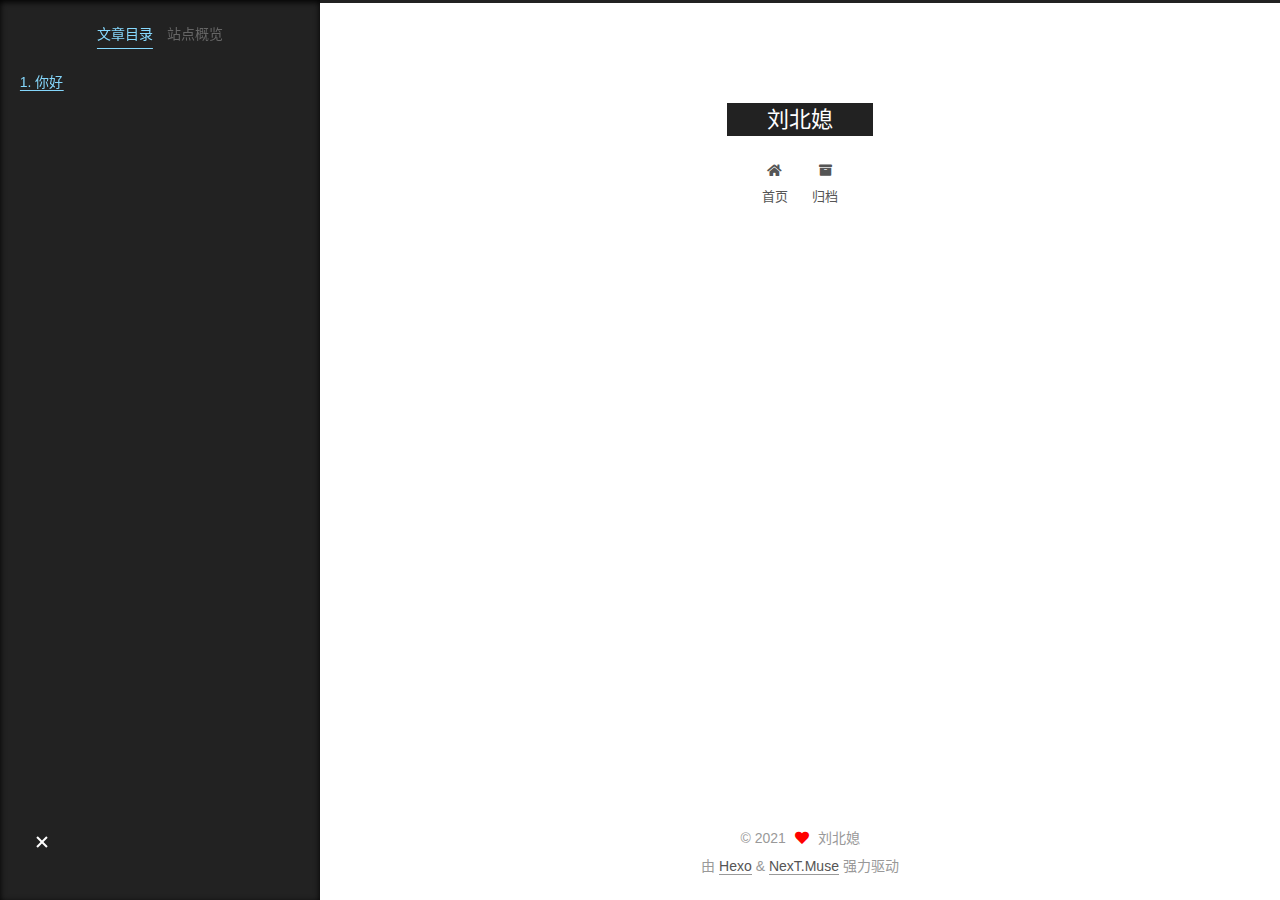
<file: 2021/05/28/你好/index.html>
<!DOCTYPE html>
<html lang="zh-CN">
<head>
  <meta charset="UTF-8">
<meta name="viewport" content="width=device-width, initial-scale=1, maximum-scale=2">
<meta name="theme-color" content="#222">
<meta name="generator" content="Hexo 5.4.0">
  <link rel="apple-touch-icon" sizes="180x180" href="/images/apple-touch-icon-next.png">
  <link rel="icon" type="image/png" sizes="32x32" href="/images/favicon-32x32-next.png">
  <link rel="icon" type="image/png" sizes="16x16" href="/images/favicon-16x16-next.png">
  <link rel="mask-icon" href="/images/logo.svg" color="#222">

<link rel="stylesheet" href="/css/main.css">


<link rel="stylesheet" href="/lib/font-awesome/css/all.min.css">

<script id="hexo-configurations">
    var NexT = window.NexT || {};
    var CONFIG = {"hostname":"example.com","root":"/","scheme":"Muse","version":"7.8.0","exturl":false,"sidebar":{"position":"left","display":"post","padding":18,"offset":12,"onmobile":false},"copycode":{"enable":false,"show_result":false,"style":null},"back2top":{"enable":true,"sidebar":false,"scrollpercent":false},"bookmark":{"enable":false,"color":"#222","save":"auto"},"fancybox":false,"mediumzoom":false,"lazyload":false,"pangu":false,"comments":{"style":"tabs","active":null,"storage":true,"lazyload":false,"nav":null},"algolia":{"hits":{"per_page":10},"labels":{"input_placeholder":"Search for Posts","hits_empty":"We didn't find any results for the search: ${query}","hits_stats":"${hits} results found in ${time} ms"}},"localsearch":{"enable":false,"trigger":"auto","top_n_per_article":1,"unescape":false,"preload":false},"motion":{"enable":true,"async":false,"transition":{"post_block":"fadeIn","post_header":"slideDownIn","post_body":"slideDownIn","coll_header":"slideLeftIn","sidebar":"slideUpIn"}}};
  </script>

  <meta name="description" content="title:第一篇文章 你好一二三四五，上山打老虎    java">
<meta property="og:type" content="article">
<meta property="og:title" content="刘北媳">
<meta property="og:url" content="http://example.com/2021/05/28/%E4%BD%A0%E5%A5%BD/index.html">
<meta property="og:site_name" content="刘北媳">
<meta property="og:description" content="title:第一篇文章 你好一二三四五，上山打老虎    java">
<meta property="og:locale" content="zh_CN">
<meta property="article:published_time" content="2021-05-28T08:34:06.252Z">
<meta property="article:modified_time" content="2021-05-28T08:35:09.368Z">
<meta property="article:author" content="刘北媳">
<meta name="twitter:card" content="summary">

<link rel="canonical" href="http://example.com/2021/05/28/%E4%BD%A0%E5%A5%BD/">


<script id="page-configurations">
  // https://hexo.io/docs/variables.html
  CONFIG.page = {
    sidebar: "",
    isHome : false,
    isPost : true,
    lang   : 'zh-CN'
  };
</script>

  <title> | 刘北媳</title>
  






  <noscript>
  <style>
  .use-motion .brand,
  .use-motion .menu-item,
  .sidebar-inner,
  .use-motion .post-block,
  .use-motion .pagination,
  .use-motion .comments,
  .use-motion .post-header,
  .use-motion .post-body,
  .use-motion .collection-header { opacity: initial; }

  .use-motion .site-title,
  .use-motion .site-subtitle {
    opacity: initial;
    top: initial;
  }

  .use-motion .logo-line-before i { left: initial; }
  .use-motion .logo-line-after i { right: initial; }
  </style>
</noscript>

</head>

<body itemscope itemtype="http://schema.org/WebPage">
  <div class="container use-motion">
    <div class="headband"></div>

    <header class="header" itemscope itemtype="http://schema.org/WPHeader">
      <div class="header-inner"><div class="site-brand-container">
  <div class="site-nav-toggle">
    <div class="toggle" aria-label="切换导航栏">
      <span class="toggle-line toggle-line-first"></span>
      <span class="toggle-line toggle-line-middle"></span>
      <span class="toggle-line toggle-line-last"></span>
    </div>
  </div>

  <div class="site-meta">

    <a href="/" class="brand" rel="start">
      <span class="logo-line-before"><i></i></span>
      <h1 class="site-title">刘北媳</h1>
      <span class="logo-line-after"><i></i></span>
    </a>
  </div>

  <div class="site-nav-right">
    <div class="toggle popup-trigger">
    </div>
  </div>
</div>




<nav class="site-nav">
  <ul id="menu" class="main-menu menu">
        <li class="menu-item menu-item-home">

    <a href="/" rel="section"><i class="fa fa-home fa-fw"></i>首页</a>

  </li>
        <li class="menu-item menu-item-archives">

    <a href="/archives/" rel="section"><i class="fa fa-archive fa-fw"></i>归档</a>

  </li>
  </ul>
</nav>




</div>
    </header>

    
  <div class="back-to-top">
    <i class="fa fa-arrow-up"></i>
    <span>0%</span>
  </div>


    <main class="main">
      <div class="main-inner">
        <div class="content-wrap">
          

          <div class="content post posts-expand">
            

    
  
  
  <article itemscope itemtype="http://schema.org/Article" class="post-block" lang="zh-CN">
    <link itemprop="mainEntityOfPage" href="http://example.com/2021/05/28/%E4%BD%A0%E5%A5%BD/">

    <span hidden itemprop="author" itemscope itemtype="http://schema.org/Person">
      <meta itemprop="image" content="/images/avatar.gif">
      <meta itemprop="name" content="刘北媳">
      <meta itemprop="description" content="javadog">
    </span>

    <span hidden itemprop="publisher" itemscope itemtype="http://schema.org/Organization">
      <meta itemprop="name" content="刘北媳">
    </span>
      <header class="post-header">
        <h1 class="post-title" itemprop="name headline">
          
        </h1>

        <div class="post-meta">
            <span class="post-meta-item">
              <span class="post-meta-item-icon">
                <i class="far fa-calendar"></i>
              </span>
              <span class="post-meta-item-text">发表于</span>
              

              <time title="创建时间：2021-05-28 16:34:06 / 修改时间：16:35:09" itemprop="dateCreated datePublished" datetime="2021-05-28T16:34:06+08:00">2021-05-28</time>
            </span>

          

        </div>
      </header>

    
    
    
    <div class="post-body" itemprop="articleBody">

      
        <p>title:第一篇文章</p>
<h1 id="你好"><a href="#你好" class="headerlink" title="你好"></a>你好</h1><p>一二三四五，上山打老虎</p>
<table>
<thead>
<tr>
<th>java</th>
<th></th>
<th></th>
</tr>
</thead>
<tbody><tr>
<td></td>
<td></td>
<td></td>
</tr>
<tr>
<td></td>
<td></td>
<td></td>
</tr>
<tr>
<td></td>
<td></td>
<td></td>
</tr>
</tbody></table>

    </div>

    
    
    

      <footer class="post-footer">

        


        
      </footer>
    
  </article>
  
  
  



          </div>
          

<script>
  window.addEventListener('tabs:register', () => {
    let { activeClass } = CONFIG.comments;
    if (CONFIG.comments.storage) {
      activeClass = localStorage.getItem('comments_active') || activeClass;
    }
    if (activeClass) {
      let activeTab = document.querySelector(`a[href="#comment-${activeClass}"]`);
      if (activeTab) {
        activeTab.click();
      }
    }
  });
  if (CONFIG.comments.storage) {
    window.addEventListener('tabs:click', event => {
      if (!event.target.matches('.tabs-comment .tab-content .tab-pane')) return;
      let commentClass = event.target.classList[1];
      localStorage.setItem('comments_active', commentClass);
    });
  }
</script>

        </div>
          
  
  <div class="toggle sidebar-toggle">
    <span class="toggle-line toggle-line-first"></span>
    <span class="toggle-line toggle-line-middle"></span>
    <span class="toggle-line toggle-line-last"></span>
  </div>

  <aside class="sidebar">
    <div class="sidebar-inner">

      <ul class="sidebar-nav motion-element">
        <li class="sidebar-nav-toc">
          文章目录
        </li>
        <li class="sidebar-nav-overview">
          站点概览
        </li>
      </ul>

      <!--noindex-->
      <div class="post-toc-wrap sidebar-panel">
          <div class="post-toc motion-element"><ol class="nav"><li class="nav-item nav-level-1"><a class="nav-link" href="#%E4%BD%A0%E5%A5%BD"><span class="nav-number">1.</span> <span class="nav-text">你好</span></a></li></ol></div>
      </div>
      <!--/noindex-->

      <div class="site-overview-wrap sidebar-panel">
        <div class="site-author motion-element" itemprop="author" itemscope itemtype="http://schema.org/Person">
  <p class="site-author-name" itemprop="name">刘北媳</p>
  <div class="site-description" itemprop="description">javadog</div>
</div>
<div class="site-state-wrap motion-element">
  <nav class="site-state">
      <div class="site-state-item site-state-posts">
          <a href="/archives/">
        
          <span class="site-state-item-count">1</span>
          <span class="site-state-item-name">日志</span>
        </a>
      </div>
  </nav>
</div>



      </div>

    </div>
  </aside>
  <div id="sidebar-dimmer"></div>


      </div>
    </main>

    <footer class="footer">
      <div class="footer-inner">
        

        

<div class="copyright">
  
  &copy; 
  <span itemprop="copyrightYear">2021</span>
  <span class="with-love">
    <i class="fa fa-heart"></i>
  </span>
  <span class="author" itemprop="copyrightHolder">刘北媳</span>
</div>
  <div class="powered-by">由 <a href="https://hexo.io/" class="theme-link" rel="noopener" target="_blank">Hexo</a> & <a href="https://muse.theme-next.org/" class="theme-link" rel="noopener" target="_blank">NexT.Muse</a> 强力驱动
  </div>

        








      </div>
    </footer>
  </div>

  
  <script src="/lib/anime.min.js"></script>
  <script src="/lib/velocity/velocity.min.js"></script>
  <script src="/lib/velocity/velocity.ui.min.js"></script>

<script src="/js/utils.js"></script>

<script src="/js/motion.js"></script>


<script src="/js/schemes/muse.js"></script>


<script src="/js/next-boot.js"></script>




  















  

  

</body>
</html>
</file>
<file: css/main.css>
:root {
  --body-bg-color: #fff;
  --content-bg-color: #fff;
  --card-bg-color: #f5f5f5;
  --text-color: #555;
  --blockquote-color: #666;
  --link-color: #555;
  --link-hover-color: #222;
  --brand-color: #fff;
  --brand-hover-color: #fff;
  --table-row-odd-bg-color: #f9f9f9;
  --table-row-hover-bg-color: #f5f5f5;
  --menu-item-bg-color: #f5f5f5;
  --btn-default-bg: #222;
  --btn-default-color: #fff;
  --btn-default-border-color: #222;
  --btn-default-hover-bg: #fff;
  --btn-default-hover-color: #222;
  --btn-default-hover-border-color: #222;
}
html {
  line-height: 1.15; /* 1 */
  -webkit-text-size-adjust: 100%; /* 2 */
}
body {
  margin: 0;
}
main {
  display: block;
}
h1 {
  font-size: 2em;
  margin: 0.67em 0;
}
hr {
  box-sizing: content-box; /* 1 */
  height: 0; /* 1 */
  overflow: visible; /* 2 */
}
pre {
  font-family: monospace, monospace; /* 1 */
  font-size: 1em; /* 2 */
}
a {
  background: transparent;
}
abbr[title] {
  border-bottom: none; /* 1 */
  text-decoration: underline; /* 2 */
  text-decoration: underline dotted; /* 2 */
}
b,
strong {
  font-weight: bolder;
}
code,
kbd,
samp {
  font-family: monospace, monospace; /* 1 */
  font-size: 1em; /* 2 */
}
small {
  font-size: 80%;
}
sub,
sup {
  font-size: 75%;
  line-height: 0;
  position: relative;
  vertical-align: baseline;
}
sub {
  bottom: -0.25em;
}
sup {
  top: -0.5em;
}
img {
  border-style: none;
}
button,
input,
optgroup,
select,
textarea {
  font-family: inherit; /* 1 */
  font-size: 100%; /* 1 */
  line-height: 1.15; /* 1 */
  margin: 0; /* 2 */
}
button,
input {
/* 1 */
  overflow: visible;
}
button,
select {
/* 1 */
  text-transform: none;
}
button,
[type='button'],
[type='reset'],
[type='submit'] {
  -webkit-appearance: button;
}
button::-moz-focus-inner,
[type='button']::-moz-focus-inner,
[type='reset']::-moz-focus-inner,
[type='submit']::-moz-focus-inner {
  border-style: none;
  padding: 0;
}
button:-moz-focusring,
[type='button']:-moz-focusring,
[type='reset']:-moz-focusring,
[type='submit']:-moz-focusring {
  outline: 1px dotted ButtonText;
}
fieldset {
  padding: 0.35em 0.75em 0.625em;
}
legend {
  box-sizing: border-box; /* 1 */
  color: inherit; /* 2 */
  display: table; /* 1 */
  max-width: 100%; /* 1 */
  padding: 0; /* 3 */
  white-space: normal; /* 1 */
}
progress {
  vertical-align: baseline;
}
textarea {
  overflow: auto;
}
[type='checkbox'],
[type='radio'] {
  box-sizing: border-box; /* 1 */
  padding: 0; /* 2 */
}
[type='number']::-webkit-inner-spin-button,
[type='number']::-webkit-outer-spin-button {
  height: auto;
}
[type='search'] {
  outline-offset: -2px; /* 2 */
  -webkit-appearance: textfield; /* 1 */
}
[type='search']::-webkit-search-decoration {
  -webkit-appearance: none;
}
::-webkit-file-upload-button {
  font: inherit; /* 2 */
  -webkit-appearance: button; /* 1 */
}
details {
  display: block;
}
summary {
  display: list-item;
}
template {
  display: none;
}
[hidden] {
  display: none;
}
::selection {
  background: #262a30;
  color: #eee;
}
html,
body {
  height: 100%;
}
body {
  background: var(--body-bg-color);
  color: var(--text-color);
  font-family: 'Lato', "PingFang SC", "Microsoft YaHei", sans-serif;
  font-size: 1em;
  line-height: 2;
}
@media (max-width: 991px) {
  body {
    padding-left: 0 !important;
    padding-right: 0 !important;
  }
}
h1,
h2,
h3,
h4,
h5,
h6 {
  font-family: 'Lato', "PingFang SC", "Microsoft YaHei", sans-serif;
  font-weight: bold;
  line-height: 1.5;
  margin: 20px 0 15px;
}
h1 {
  font-size: 1.5em;
}
h2 {
  font-size: 1.375em;
}
h3 {
  font-size: 1.25em;
}
h4 {
  font-size: 1.125em;
}
h5 {
  font-size: 1em;
}
h6 {
  font-size: 0.875em;
}
p {
  margin: 0 0 20px 0;
}
a,
span.exturl {
  border-bottom: 1px solid #999;
  color: var(--link-color);
  outline: 0;
  text-decoration: none;
  overflow-wrap: break-word;
  word-wrap: break-word;
  cursor: pointer;
}
a:hover,
span.exturl:hover {
  border-bottom-color: var(--link-hover-color);
  color: var(--link-hover-color);
}
iframe,
img,
video {
  display: block;
  margin-left: auto;
  margin-right: auto;
  max-width: 100%;
}
hr {
  background-image: repeating-linear-gradient(-45deg, #ddd, #ddd 4px, transparent 4px, transparent 8px);
  border: 0;
  height: 3px;
  margin: 40px 0;
}
blockquote {
  border-left: 4px solid #ddd;
  color: var(--blockquote-color);
  margin: 0;
  padding: 0 15px;
}
blockquote cite::before {
  content: '-';
  padding: 0 5px;
}
dt {
  font-weight: bold;
}
dd {
  margin: 0;
  padding: 0;
}
kbd {
  background-color: #f5f5f5;
  background-image: linear-gradient(#eee, #fff, #eee);
  border: 1px solid #ccc;
  border-radius: 0.2em;
  box-shadow: 0.1em 0.1em 0.2em rgba(0,0,0,0.1);
  color: #555;
  font-family: inherit;
  padding: 0.1em 0.3em;
  white-space: nowrap;
}
.table-container {
  overflow: auto;
}
table {
  border-collapse: collapse;
  border-spacing: 0;
  font-size: 0.875em;
  margin: 0 0 20px 0;
  width: 100%;
}
tbody tr:nth-of-type(odd) {
  background: var(--table-row-odd-bg-color);
}
tbody tr:hover {
  background: var(--table-row-hover-bg-color);
}
caption,
th,
td {
  font-weight: normal;
  padding: 8px;
  vertical-align: middle;
}
th,
td {
  border: 1px solid #ddd;
  border-bottom: 3px solid #ddd;
}
th {
  font-weight: 700;
  padding-bottom: 10px;
}
td {
  border-bottom-width: 1px;
}
.btn {
  background: var(--btn-default-bg);
  border: 2px solid var(--btn-default-border-color);
  border-radius: 0;
  color: var(--btn-default-color);
  display: inline-block;
  font-size: 0.875em;
  line-height: 2;
  padding: 0 20px;
  text-decoration: none;
  transition-property: background-color;
  transition-delay: 0s;
  transition-duration: 0.2s;
  transition-timing-function: ease-in-out;
}
.btn:hover {
  background: var(--btn-default-hover-bg);
  border-color: var(--btn-default-hover-border-color);
  color: var(--btn-default-hover-color);
}
.btn + .btn {
  margin: 0 0 8px 8px;
}
.btn .fa-fw {
  text-align: left;
  width: 1.285714285714286em;
}
.toggle {
  line-height: 0;
}
.toggle .toggle-line {
  background: #fff;
  display: inline-block;
  height: 2px;
  left: 0;
  position: relative;
  top: 0;
  transition: all 0.4s;
  vertical-align: top;
  width: 100%;
}
.toggle .toggle-line:not(:first-child) {
  margin-top: 3px;
}
.toggle.toggle-arrow .toggle-line-first {
  left: 50%;
  top: 2px;
  transform: rotate(45deg);
  width: 50%;
}
.toggle.toggle-arrow .toggle-line-middle {
  left: 2px;
  width: 90%;
}
.toggle.toggle-arrow .toggle-line-last {
  left: 50%;
  top: -2px;
  transform: rotate(-45deg);
  width: 50%;
}
.toggle.toggle-close .toggle-line-first {
  transform: rotate(-45deg);
  top: 5px;
}
.toggle.toggle-close .toggle-line-middle {
  opacity: 0;
}
.toggle.toggle-close .toggle-line-last {
  transform: rotate(45deg);
  top: -5px;
}
.highlight,
pre {
  background: #f7f7f7;
  color: #4d4d4c;
  line-height: 1.6;
  margin: 0 auto 20px;
}
pre,
code {
  font-family: consolas, Menlo, monospace, "PingFang SC", "Microsoft YaHei";
}
code {
  background: #eee;
  border-radius: 3px;
  color: #555;
  padding: 2px 4px;
  overflow-wrap: break-word;
  word-wrap: break-word;
}
.highlight *::selection {
  background: #d6d6d6;
}
.highlight pre {
  border: 0;
  margin: 0;
  padding: 10px 0;
}
.highlight table {
  border: 0;
  margin: 0;
  width: auto;
}
.highlight td {
  border: 0;
  padding: 0;
}
.highlight figcaption {
  background: #eff2f3;
  color: #4d4d4c;
  display: flex;
  font-size: 0.875em;
  justify-content: space-between;
  line-height: 1.2;
  padding: 0.5em;
}
.highlight figcaption a {
  color: #4d4d4c;
}
.highlight figcaption a:hover {
  border-bottom-color: #4d4d4c;
}
.highlight .gutter {
  -moz-user-select: none;
  -ms-user-select: none;
  -webkit-user-select: none;
  user-select: none;
}
.highlight .gutter pre {
  background: #eff2f3;
  color: #869194;
  padding-left: 10px;
  padding-right: 10px;
  text-align: right;
}
.highlight .code pre {
  background: #f7f7f7;
  padding-left: 10px;
  width: 100%;
}
.gist table {
  width: auto;
}
.gist table td {
  border: 0;
}
pre {
  overflow: auto;
  padding: 10px;
}
pre code {
  background: none;
  color: #4d4d4c;
  font-size: 0.875em;
  padding: 0;
  text-shadow: none;
}
pre .deletion {
  background: #fdd;
}
pre .addition {
  background: #dfd;
}
pre .meta {
  color: #eab700;
  -moz-user-select: none;
  -ms-user-select: none;
  -webkit-user-select: none;
  user-select: none;
}
pre .comment {
  color: #8e908c;
}
pre .variable,
pre .attribute,
pre .tag,
pre .name,
pre .regexp,
pre .ruby .constant,
pre .xml .tag .title,
pre .xml .pi,
pre .xml .doctype,
pre .html .doctype,
pre .css .id,
pre .css .class,
pre .css .pseudo {
  color: #c82829;
}
pre .number,
pre .preprocessor,
pre .built_in,
pre .builtin-name,
pre .literal,
pre .params,
pre .constant,
pre .command {
  color: #f5871f;
}
pre .ruby .class .title,
pre .css .rules .attribute,
pre .string,
pre .symbol,
pre .value,
pre .inheritance,
pre .header,
pre .ruby .symbol,
pre .xml .cdata,
pre .special,
pre .formula {
  color: #718c00;
}
pre .title,
pre .css .hexcolor {
  color: #3e999f;
}
pre .function,
pre .python .decorator,
pre .python .title,
pre .ruby .function .title,
pre .ruby .title .keyword,
pre .perl .sub,
pre .javascript .title,
pre .coffeescript .title {
  color: #4271ae;
}
pre .keyword,
pre .javascript .function {
  color: #8959a8;
}
.blockquote-center {
  border-left: none;
  margin: 40px 0;
  padding: 0;
  position: relative;
  text-align: center;
}
.blockquote-center .fa {
  display: block;
  opacity: 0.6;
  position: absolute;
  width: 100%;
}
.blockquote-center .fa-quote-left {
  border-top: 1px solid #ccc;
  text-align: left;
  top: -20px;
}
.blockquote-center .fa-quote-right {
  border-bottom: 1px solid #ccc;
  text-align: right;
  bottom: -20px;
}
.blockquote-center p,
.blockquote-center div {
  text-align: center;
}
.post-body .group-picture img {
  margin: 0 auto;
  padding: 0 3px;
}
.group-picture-row {
  margin-bottom: 6px;
  overflow: hidden;
}
.group-picture-column {
  float: left;
  margin-bottom: 10px;
}
.post-body .label {
  color: #555;
  display: inline;
  padding: 0 2px;
}
.post-body .label.default {
  background: #f0f0f0;
}
.post-body .label.primary {
  background: #efe6f7;
}
.post-body .label.info {
  background: #e5f2f8;
}
.post-body .label.success {
  background: #e7f4e9;
}
.post-body .label.warning {
  background: #fcf6e1;
}
.post-body .label.danger {
  background: #fae8eb;
}
.post-body .tabs {
  margin-bottom: 20px;
}
.post-body .tabs,
.tabs-comment {
  display: block;
  padding-top: 10px;
  position: relative;
}
.post-body .tabs ul.nav-tabs,
.tabs-comment ul.nav-tabs {
  display: flex;
  flex-wrap: wrap;
  margin: 0;
  margin-bottom: -1px;
  padding: 0;
}
@media (max-width: 413px) {
  .post-body .tabs ul.nav-tabs,
  .tabs-comment ul.nav-tabs {
    display: block;
    margin-bottom: 5px;
  }
}
.post-body .tabs ul.nav-tabs li.tab,
.tabs-comment ul.nav-tabs li.tab {
  border-bottom: 1px solid #ddd;
  border-left: 1px solid transparent;
  border-right: 1px solid transparent;
  border-top: 3px solid transparent;
  flex-grow: 1;
  list-style-type: none;
  border-radius: 0 0 0 0;
}
@media (max-width: 413px) {
  .post-body .tabs ul.nav-tabs li.tab,
  .tabs-comment ul.nav-tabs li.tab {
    border-bottom: 1px solid transparent;
    border-left: 3px solid transparent;
    border-right: 1px solid transparent;
    border-top: 1px solid transparent;
  }
}
@media (max-width: 413px) {
  .post-body .tabs ul.nav-tabs li.tab,
  .tabs-comment ul.nav-tabs li.tab {
    border-radius: 0;
  }
}
.post-body .tabs ul.nav-tabs li.tab a,
.tabs-comment ul.nav-tabs li.tab a {
  border-bottom: initial;
  display: block;
  line-height: 1.8;
  outline: 0;
  padding: 0.25em 0.75em;
  text-align: center;
  transition-delay: 0s;
  transition-duration: 0.2s;
  transition-timing-function: ease-out;
}
.post-body .tabs ul.nav-tabs li.tab a i,
.tabs-comment ul.nav-tabs li.tab a i {
  width: 1.285714285714286em;
}
.post-body .tabs ul.nav-tabs li.tab.active,
.tabs-comment ul.nav-tabs li.tab.active {
  border-bottom: 1px solid transparent;
  border-left: 1px solid #ddd;
  border-right: 1px solid #ddd;
  border-top: 3px solid #fc6423;
}
@media (max-width: 413px) {
  .post-body .tabs ul.nav-tabs li.tab.active,
  .tabs-comment ul.nav-tabs li.tab.active {
    border-bottom: 1px solid #ddd;
    border-left: 3px solid #fc6423;
    border-right: 1px solid #ddd;
    border-top: 1px solid #ddd;
  }
}
.post-body .tabs ul.nav-tabs li.tab.active a,
.tabs-comment ul.nav-tabs li.tab.active a {
  color: var(--link-color);
  cursor: default;
}
.post-body .tabs .tab-content .tab-pane,
.tabs-comment .tab-content .tab-pane {
  border: 1px solid #ddd;
  border-top: 0;
  padding: 20px 20px 0 20px;
  border-radius: 0;
}
.post-body .tabs .tab-content .tab-pane:not(.active),
.tabs-comment .tab-content .tab-pane:not(.active) {
  display: none;
}
.post-body .tabs .tab-content .tab-pane.active,
.tabs-comment .tab-content .tab-pane.active {
  display: block;
}
.post-body .tabs .tab-content .tab-pane.active:nth-of-type(1),
.tabs-comment .tab-content .tab-pane.active:nth-of-type(1) {
  border-radius: 0 0 0 0;
}
@media (max-width: 413px) {
  .post-body .tabs .tab-content .tab-pane.active:nth-of-type(1),
  .tabs-comment .tab-content .tab-pane.active:nth-of-type(1) {
    border-radius: 0;
  }
}
.post-body .note {
  border-radius: 3px;
  margin-bottom: 20px;
  padding: 1em;
  position: relative;
  border: 1px solid #eee;
  border-left-width: 5px;
}
.post-body .note h2,
.post-body .note h3,
.post-body .note h4,
.post-body .note h5,
.post-body .note h6 {
  margin-top: 0;
  border-bottom: initial;
  margin-bottom: 0;
  padding-top: 0;
}
.post-body .note p:first-child,
.post-body .note ul:first-child,
.post-body .note ol:first-child,
.post-body .note table:first-child,
.post-body .note pre:first-child,
.post-body .note blockquote:first-child,
.post-body .note img:first-child {
  margin-top: 0;
}
.post-body .note p:last-child,
.post-body .note ul:last-child,
.post-body .note ol:last-child,
.post-body .note table:last-child,
.post-body .note pre:last-child,
.post-body .note blockquote:last-child,
.post-body .note img:last-child {
  margin-bottom: 0;
}
.post-body .note.default {
  border-left-color: #777;
}
.post-body .note.default h2,
.post-body .note.default h3,
.post-body .note.default h4,
.post-body .note.default h5,
.post-body .note.default h6 {
  color: #777;
}
.post-body .note.primary {
  border-left-color: #6f42c1;
}
.post-body .note.primary h2,
.post-body .note.primary h3,
.post-body .note.primary h4,
.post-body .note.primary h5,
.post-body .note.primary h6 {
  color: #6f42c1;
}
.post-body .note.info {
  border-left-color: #428bca;
}
.post-body .note.info h2,
.post-body .note.info h3,
.post-body .note.info h4,
.post-body .note.info h5,
.post-body .note.info h6 {
  color: #428bca;
}
.post-body .note.success {
  border-left-color: #5cb85c;
}
.post-body .note.success h2,
.post-body .note.success h3,
.post-body .note.success h4,
.post-body .note.success h5,
.post-body .note.success h6 {
  color: #5cb85c;
}
.post-body .note.warning {
  border-left-color: #f0ad4e;
}
.post-body .note.warning h2,
.post-body .note.warning h3,
.post-body .note.warning h4,
.post-body .note.warning h5,
.post-body .note.warning h6 {
  color: #f0ad4e;
}
.post-body .note.danger {
  border-left-color: #d9534f;
}
.post-body .note.danger h2,
.post-body .note.danger h3,
.post-body .note.danger h4,
.post-body .note.danger h5,
.post-body .note.danger h6 {
  color: #d9534f;
}
.pagination .prev,
.pagination .next,
.pagination .page-number,
.pagination .space {
  display: inline-block;
  margin: 0 10px;
  padding: 0 11px;
  position: relative;
  top: -1px;
}
@media (max-width: 767px) {
  .pagination .prev,
  .pagination .next,
  .pagination .page-number,
  .pagination .space {
    margin: 0 5px;
  }
}
.pagination {
  border-top: 1px solid #eee;
  margin: 120px 0 0;
  text-align: center;
}
.pagination .prev,
.pagination .next,
.pagination .page-number {
  border-bottom: 0;
  border-top: 1px solid #eee;
  transition-property: border-color;
  transition-delay: 0s;
  transition-duration: 0.2s;
  transition-timing-function: ease-in-out;
}
.pagination .prev:hover,
.pagination .next:hover,
.pagination .page-number:hover {
  border-top-color: #222;
}
.pagination .space {
  margin: 0;
  padding: 0;
}
.pagination .prev {
  margin-left: 0;
}
.pagination .next {
  margin-right: 0;
}
.pagination .page-number.current {
  background: #ccc;
  border-top-color: #ccc;
  color: #fff;
}
@media (max-width: 767px) {
  .pagination {
    border-top: none;
  }
  .pagination .prev,
  .pagination .next,
  .pagination .page-number {
    border-bottom: 1px solid #eee;
    border-top: 0;
    margin-bottom: 10px;
    padding: 0 10px;
  }
  .pagination .prev:hover,
  .pagination .next:hover,
  .pagination .page-number:hover {
    border-bottom-color: #222;
  }
}
.comments {
  margin-top: 60px;
  overflow: hidden;
}
.comment-button-group {
  display: flex;
  flex-wrap: wrap-reverse;
  justify-content: center;
  margin: 1em 0;
}
.comment-button-group .comment-button {
  margin: 0.1em 0.2em;
}
.comment-button-group .comment-button.active {
  background: var(--btn-default-hover-bg);
  border-color: var(--btn-default-hover-border-color);
  color: var(--btn-default-hover-color);
}
.comment-position {
  display: none;
}
.comment-position.active {
  display: block;
}
.tabs-comment {
  background: var(--content-bg-color);
  margin-top: 4em;
  padding-top: 0;
}
.tabs-comment .comments {
  border: 0;
  box-shadow: none;
  margin-top: 0;
  padding-top: 0;
}
.container {
  min-height: 100%;
  position: relative;
}
.main-inner {
  margin: 0 auto;
  width: 700px;
}
@media (min-width: 1200px) {
  .main-inner {
    width: 800px;
  }
}
@media (min-width: 1600px) {
  .main-inner {
    width: 900px;
  }
}
@media (max-width: 767px) {
  .content-wrap {
    padding: 0 20px;
  }
}
.header {
  background: transparent;
}
.header-inner {
  margin: 0 auto;
  width: 700px;
}
@media (min-width: 1200px) {
  .header-inner {
    width: 800px;
  }
}
@media (min-width: 1600px) {
  .header-inner {
    width: 900px;
  }
}
.site-brand-container {
  display: flex;
  flex-shrink: 0;
  padding: 0 10px;
}
.headband {
  background: #222;
  height: 3px;
}
.site-meta {
  flex-grow: 1;
  text-align: center;
}
@media (max-width: 767px) {
  .site-meta {
    text-align: center;
  }
}
.brand {
  border-bottom: none;
  color: var(--brand-color);
  display: inline-block;
  line-height: 1.375em;
  padding: 0 40px;
  position: relative;
}
.brand:hover {
  color: var(--brand-hover-color);
}
.site-title {
  font-family: 'Lato', "PingFang SC", "Microsoft YaHei", sans-serif;
  font-size: 1.375em;
  font-weight: normal;
  margin: 0;
}
.site-subtitle {
  color: #999;
  font-size: 0.8125em;
  margin: 10px 0;
}
.use-motion .brand {
  opacity: 0;
}
.use-motion .site-title,
.use-motion .site-subtitle,
.use-motion .custom-logo-image {
  opacity: 0;
  position: relative;
  top: -10px;
}
.site-nav-toggle,
.site-nav-right {
  display: none;
}
@media (max-width: 767px) {
  .site-nav-toggle,
  .site-nav-right {
    display: flex;
    flex-direction: column;
    justify-content: center;
  }
}
.site-nav-toggle .toggle,
.site-nav-right .toggle {
  color: var(--text-color);
  padding: 10px;
  width: 22px;
}
.site-nav-toggle .toggle .toggle-line,
.site-nav-right .toggle .toggle-line {
  background: var(--text-color);
  border-radius: 1px;
}
.site-nav {
  display: block;
}
@media (max-width: 767px) {
  .site-nav {
    clear: both;
    display: none;
  }
}
.site-nav.site-nav-on {
  display: block;
}
.menu {
  margin-top: 20px;
  padding-left: 0;
  text-align: center;
}
.menu-item {
  display: inline-block;
  list-style: none;
  margin: 0 10px;
}
@media (max-width: 767px) {
  .menu-item {
    display: block;
    margin-top: 10px;
  }
  .menu-item.menu-item-search {
    display: none;
  }
}
.menu-item a,
.menu-item span.exturl {
  border-bottom: 0;
  display: block;
  font-size: 0.8125em;
  transition-property: border-color;
  transition-delay: 0s;
  transition-duration: 0.2s;
  transition-timing-function: ease-in-out;
}
@media (hover: none) {
  .menu-item a:hover,
  .menu-item span.exturl:hover {
    border-bottom-color: transparent !important;
  }
}
.menu-item .fa,
.menu-item .fab,
.menu-item .far,
.menu-item .fas {
  margin-right: 8px;
}
.menu-item .badge {
  display: inline-block;
  font-weight: bold;
  line-height: 1;
  margin-left: 0.35em;
  margin-top: 0.35em;
  text-align: center;
  white-space: nowrap;
}
@media (max-width: 767px) {
  .menu-item .badge {
    float: right;
    margin-left: 0;
  }
}
.menu-item-active a,
.menu .menu-item a:hover,
.menu .menu-item span.exturl:hover {
  background: var(--menu-item-bg-color);
}
.use-motion .menu-item {
  opacity: 0;
}
.sidebar {
  background: #222;
  bottom: 0;
  box-shadow: inset 0 2px 6px #000;
  position: fixed;
  top: 0;
}
@media (max-width: 991px) {
  .sidebar {
    display: none;
  }
}
.sidebar-inner {
  color: #999;
  padding: 18px 10px;
  text-align: center;
}
.cc-license {
  margin-top: 10px;
  text-align: center;
}
.cc-license .cc-opacity {
  border-bottom: none;
  opacity: 0.7;
}
.cc-license .cc-opacity:hover {
  opacity: 0.9;
}
.cc-license img {
  display: inline-block;
}
.site-author-image {
  border: 2px solid #333;
  display: block;
  margin: 0 auto;
  max-width: 96px;
  padding: 2px;
}
.site-author-name {
  color: #f5f5f5;
  font-weight: normal;
  margin: 5px 0 0;
  text-align: center;
}
.site-description {
  color: #999;
  font-size: 1em;
  margin-top: 5px;
  text-align: center;
}
.links-of-author {
  margin-top: 15px;
}
.links-of-author a,
.links-of-author span.exturl {
  border-bottom-color: #555;
  display: inline-block;
  font-size: 0.8125em;
  margin-bottom: 10px;
  margin-right: 10px;
  vertical-align: middle;
}
.links-of-author a::before,
.links-of-author span.exturl::before {
  background: #f59895;
  border-radius: 50%;
  content: ' ';
  display: inline-block;
  height: 4px;
  margin-right: 3px;
  vertical-align: middle;
  width: 4px;
}
.sidebar-button {
  margin-top: 15px;
}
.sidebar-button a {
  border: 1px solid #fc6423;
  border-radius: 4px;
  color: #fc6423;
  display: inline-block;
  padding: 0 15px;
}
.sidebar-button a .fa,
.sidebar-button a .fab,
.sidebar-button a .far,
.sidebar-button a .fas {
  margin-right: 5px;
}
.sidebar-button a:hover {
  background: #fc6423;
  border: 1px solid #fc6423;
  color: #fff;
}
.sidebar-button a:hover .fa,
.sidebar-button a:hover .fab,
.sidebar-button a:hover .far,
.sidebar-button a:hover .fas {
  color: #fff;
}
.links-of-blogroll {
  font-size: 0.8125em;
  margin-top: 10px;
}
.links-of-blogroll-title {
  font-size: 0.875em;
  font-weight: 600;
  margin-top: 0;
}
.links-of-blogroll-list {
  list-style: none;
  margin: 0;
  padding: 0;
}
#sidebar-dimmer {
  display: none;
}
@media (max-width: 767px) {
  #sidebar-dimmer {
    background: #000;
    display: block;
    height: 100%;
    left: 100%;
    opacity: 0;
    position: fixed;
    top: 0;
    width: 100%;
    z-index: 1100;
  }
  .sidebar-active + #sidebar-dimmer {
    opacity: 0.7;
    transform: translateX(-100%);
    transition: opacity 0.5s;
  }
}
.sidebar-nav {
  margin: 0;
  padding-bottom: 20px;
  padding-left: 0;
}
.sidebar-nav li {
  border-bottom: 1px solid transparent;
  color: #666;
  cursor: pointer;
  display: inline-block;
  font-size: 0.875em;
}
.sidebar-nav li.sidebar-nav-overview {
  margin-left: 10px;
}
.sidebar-nav li:hover {
  color: #f5f5f5;
}
.sidebar-nav .sidebar-nav-active {
  border-bottom-color: #87daff;
  color: #87daff;
}
.sidebar-nav .sidebar-nav-active:hover {
  color: #87daff;
}
.sidebar-panel {
  display: none;
  overflow-x: hidden;
  overflow-y: auto;
}
.sidebar-panel-active {
  display: block;
}
.sidebar-toggle {
  background: #222;
  bottom: 45px;
  cursor: pointer;
  height: 14px;
  left: 30px;
  padding: 5px;
  position: fixed;
  width: 14px;
  z-index: 1300;
}
@media (max-width: 991px) {
  .sidebar-toggle {
    left: 20px;
    opacity: 0.8;
    display: none;
  }
}
.sidebar-toggle:hover .toggle-line {
  background: #87daff;
}
.post-toc {
  font-size: 0.875em;
}
.post-toc ol {
  list-style: none;
  margin: 0;
  padding: 0 2px 5px 10px;
  text-align: left;
}
.post-toc ol > ol {
  padding-left: 0;
}
.post-toc ol a {
  transition-property: all;
  transition-delay: 0s;
  transition-duration: 0.2s;
  transition-timing-function: ease-in-out;
}
.post-toc .nav-item {
  line-height: 1.8;
  overflow: hidden;
  text-overflow: ellipsis;
  white-space: nowrap;
}
.post-toc .nav .nav-child {
  display: none;
}
.post-toc .nav .active > .nav-child {
  display: block;
}
.post-toc .nav .active-current > .nav-child {
  display: block;
}
.post-toc .nav .active-current > .nav-child > .nav-item {
  display: block;
}
.post-toc .nav .active > a {
  border-bottom-color: #87daff;
  color: #87daff;
}
.post-toc .nav .active-current > a {
  color: #87daff;
}
.post-toc .nav .active-current > a:hover {
  color: #87daff;
}
.site-state {
  display: flex;
  justify-content: center;
  line-height: 1.4;
  margin-top: 10px;
  overflow: hidden;
  text-align: center;
  white-space: nowrap;
}
.site-state-item {
  padding: 0 15px;
}
.site-state-item:not(:first-child) {
  border-left: 1px solid #333;
}
.site-state-item a {
  border-bottom: none;
}
.site-state-item-count {
  display: block;
  font-size: 1.25em;
  font-weight: 600;
  text-align: center;
}
.site-state-item-name {
  color: inherit;
  font-size: 0.875em;
}
.footer {
  color: #999;
  font-size: 0.875em;
  padding: 20px 0;
}
.footer.footer-fixed {
  bottom: 0;
  left: 0;
  position: absolute;
  right: 0;
}
.footer-inner {
  box-sizing: border-box;
  margin: 0 auto;
  text-align: center;
  width: 700px;
}
@media (min-width: 1200px) {
  .footer-inner {
    width: 800px;
  }
}
@media (min-width: 1600px) {
  .footer-inner {
    width: 900px;
  }
}
.languages {
  display: inline-block;
  font-size: 1.125em;
  position: relative;
}
.languages .lang-select-label span {
  margin: 0 0.5em;
}
.languages .lang-select {
  height: 100%;
  left: 0;
  opacity: 0;
  position: absolute;
  top: 0;
  width: 100%;
}
.with-love {
  color: #ff0000;
  display: inline-block;
  margin: 0 5px;
}
.powered-by,
.theme-info {
  display: inline-block;
}
@-moz-keyframes iconAnimate {
  0%, 100% {
    transform: scale(1);
  }
  10%, 30% {
    transform: scale(0.9);
  }
  20%, 40%, 60%, 80% {
    transform: scale(1.1);
  }
  50%, 70% {
    transform: scale(1.1);
  }
}
@-webkit-keyframes iconAnimate {
  0%, 100% {
    transform: scale(1);
  }
  10%, 30% {
    transform: scale(0.9);
  }
  20%, 40%, 60%, 80% {
    transform: scale(1.1);
  }
  50%, 70% {
    transform: scale(1.1);
  }
}
@-o-keyframes iconAnimate {
  0%, 100% {
    transform: scale(1);
  }
  10%, 30% {
    transform: scale(0.9);
  }
  20%, 40%, 60%, 80% {
    transform: scale(1.1);
  }
  50%, 70% {
    transform: scale(1.1);
  }
}
@keyframes iconAnimate {
  0%, 100% {
    transform: scale(1);
  }
  10%, 30% {
    transform: scale(0.9);
  }
  20%, 40%, 60%, 80% {
    transform: scale(1.1);
  }
  50%, 70% {
    transform: scale(1.1);
  }
}
.back-to-top {
  font-size: 12px;
  text-align: center;
  transition-delay: 0s;
  transition-duration: 0.2s;
  transition-timing-function: ease-in-out;
}
.back-to-top {
  background: #222;
  bottom: -100px;
  box-sizing: border-box;
  color: #fff;
  cursor: pointer;
  left: 30px;
  opacity: 1;
  padding: 0 6px;
  position: fixed;
  transition-property: bottom;
  z-index: 1300;
  width: 24px;
}
.back-to-top span {
  display: none;
}
.back-to-top:hover {
  color: #87daff;
}
.back-to-top.back-to-top-on {
  bottom: 19px;
}
@media (max-width: 991px) {
  .back-to-top {
    left: 20px;
    opacity: 0.8;
  }
}
.post-body {
  font-family: 'Lato', "PingFang SC", "Microsoft YaHei", sans-serif;
  overflow-wrap: break-word;
  word-wrap: break-word;
}
@media (min-width: 1200px) {
  .post-body {
    font-size: 1.125em;
  }
}
.post-body .exturl .fa {
  font-size: 0.875em;
  margin-left: 4px;
}
.post-body .image-caption,
.post-body .figure .caption {
  color: #999;
  font-size: 0.875em;
  font-weight: bold;
  line-height: 1;
  margin: -20px auto 15px;
  text-align: center;
}
.post-sticky-flag {
  display: inline-block;
  transform: rotate(30deg);
}
.post-button {
  margin-top: 40px;
  text-align: center;
}
.use-motion .post-block,
.use-motion .pagination,
.use-motion .comments {
  opacity: 0;
}
.use-motion .post-header {
  opacity: 0;
}
.use-motion .post-body {
  opacity: 0;
}
.use-motion .collection-header {
  opacity: 0;
}
.posts-collapse {
  margin-left: 35px;
  position: relative;
}
@media (max-width: 767px) {
  .posts-collapse {
    margin-left: 0px;
    margin-right: 0px;
  }
}
.posts-collapse .collection-title {
  font-size: 1.125em;
  position: relative;
}
.posts-collapse .collection-title::before {
  background: #999;
  border: 1px solid #fff;
  border-radius: 50%;
  content: ' ';
  height: 10px;
  left: 0;
  margin-left: -6px;
  margin-top: -4px;
  position: absolute;
  top: 50%;
  width: 10px;
}
.posts-collapse .collection-year {
  font-size: 1.5em;
  font-weight: bold;
  margin: 60px 0;
  position: relative;
}
.posts-collapse .collection-year::before {
  background: #bbb;
  border-radius: 50%;
  content: ' ';
  height: 8px;
  left: 0;
  margin-left: -4px;
  margin-top: -4px;
  position: absolute;
  top: 50%;
  width: 8px;
}
.posts-collapse .collection-header {
  display: block;
  margin: 0 0 0 20px;
}
.posts-collapse .collection-header small {
  color: #bbb;
  margin-left: 5px;
}
.posts-collapse .post-header {
  border-bottom: 1px dashed #ccc;
  margin: 30px 0;
  padding-left: 15px;
  position: relative;
  transition-property: border;
  transition-delay: 0s;
  transition-duration: 0.2s;
  transition-timing-function: ease-in-out;
}
.posts-collapse .post-header::before {
  background: #bbb;
  border: 1px solid #fff;
  border-radius: 50%;
  content: ' ';
  height: 6px;
  left: 0;
  margin-left: -4px;
  position: absolute;
  top: 0.75em;
  transition-property: background;
  width: 6px;
  transition-delay: 0s;
  transition-duration: 0.2s;
  transition-timing-function: ease-in-out;
}
.posts-collapse .post-header:hover {
  border-bottom-color: #666;
}
.posts-collapse .post-header:hover::before {
  background: #222;
}
.posts-collapse .post-meta {
  display: inline;
  font-size: 0.75em;
  margin-right: 10px;
}
.posts-collapse .post-title {
  display: inline;
}
.posts-collapse .post-title a,
.posts-collapse .post-title span.exturl {
  border-bottom: none;
  color: var(--link-color);
}
.posts-collapse .post-title .fa-external-link-alt {
  font-size: 0.875em;
  margin-left: 5px;
}
.posts-collapse::before {
  background: #f5f5f5;
  content: ' ';
  height: 100%;
  left: 0;
  margin-left: -2px;
  position: absolute;
  top: 1.25em;
  width: 4px;
}
.post-eof {
  background: #ccc;
  height: 1px;
  margin: 80px auto 60px;
  text-align: center;
  width: 8%;
}
.post-block:last-of-type .post-eof {
  display: none;
}
.content {
  padding-top: 40px;
}
@media (min-width: 992px) {
  .post-body {
    text-align: justify;
  }
}
@media (max-width: 991px) {
  .post-body {
    text-align: justify;
  }
}
.post-body h1,
.post-body h2,
.post-body h3,
.post-body h4,
.post-body h5,
.post-body h6 {
  padding-top: 10px;
}
.post-body h1 .header-anchor,
.post-body h2 .header-anchor,
.post-body h3 .header-anchor,
.post-body h4 .header-anchor,
.post-body h5 .header-anchor,
.post-body h6 .header-anchor {
  border-bottom-style: none;
  color: #ccc;
  float: right;
  margin-left: 10px;
  visibility: hidden;
}
.post-body h1 .header-anchor:hover,
.post-body h2 .header-anchor:hover,
.post-body h3 .header-anchor:hover,
.post-body h4 .header-anchor:hover,
.post-body h5 .header-anchor:hover,
.post-body h6 .header-anchor:hover {
  color: inherit;
}
.post-body h1:hover .header-anchor,
.post-body h2:hover .header-anchor,
.post-body h3:hover .header-anchor,
.post-body h4:hover .header-anchor,
.post-body h5:hover .header-anchor,
.post-body h6:hover .header-anchor {
  visibility: visible;
}
.post-body iframe,
.post-body img,
.post-body video {
  margin-bottom: 20px;
}
.post-body .video-container {
  height: 0;
  margin-bottom: 20px;
  overflow: hidden;
  padding-top: 75%;
  position: relative;
  width: 100%;
}
.post-body .video-container iframe,
.post-body .video-container object,
.post-body .video-container embed {
  height: 100%;
  left: 0;
  margin: 0;
  position: absolute;
  top: 0;
  width: 100%;
}
.post-gallery {
  align-items: center;
  display: grid;
  grid-gap: 10px;
  grid-template-columns: 1fr 1fr 1fr;
  margin-bottom: 20px;
}
@media (max-width: 767px) {
  .post-gallery {
    grid-template-columns: 1fr 1fr;
  }
}
.post-gallery a {
  border: 0;
}
.post-gallery img {
  margin: 0;
}
.posts-expand .post-header {
  font-size: 1.125em;
}
.posts-expand .post-title {
  font-size: 1.5em;
  font-weight: normal;
  margin: initial;
  text-align: center;
  overflow-wrap: break-word;
  word-wrap: break-word;
}
.posts-expand .post-title-link {
  border-bottom: none;
  color: var(--link-color);
  display: inline-block;
  position: relative;
  vertical-align: top;
}
.posts-expand .post-title-link::before {
  background: var(--link-color);
  bottom: 0;
  content: '';
  height: 2px;
  left: 0;
  position: absolute;
  transform: scaleX(0);
  visibility: hidden;
  width: 100%;
  transition-delay: 0s;
  transition-duration: 0.2s;
  transition-timing-function: ease-in-out;
}
.posts-expand .post-title-link:hover::before {
  transform: scaleX(1);
  visibility: visible;
}
.posts-expand .post-title-link .fa-external-link-alt {
  font-size: 0.875em;
  margin-left: 5px;
}
.posts-expand .post-meta {
  color: #999;
  font-family: 'Lato', "PingFang SC", "Microsoft YaHei", sans-serif;
  font-size: 0.75em;
  margin: 3px 0 60px 0;
  text-align: center;
}
.posts-expand .post-meta .post-description {
  font-size: 0.875em;
  margin-top: 2px;
}
.posts-expand .post-meta time {
  border-bottom: 1px dashed #999;
  cursor: pointer;
}
.post-meta .post-meta-item + .post-meta-item::before {
  content: '|';
  margin: 0 0.5em;
}
.post-meta-divider {
  margin: 0 0.5em;
}
.post-meta-item-icon {
  margin-right: 3px;
}
@media (max-width: 991px) {
  .post-meta-item-icon {
    display: inline-block;
  }
}
@media (max-width: 991px) {
  .post-meta-item-text {
    display: none;
  }
}
.post-nav {
  border-top: 1px solid #eee;
  display: flex;
  justify-content: space-between;
  margin-top: 15px;
  padding: 10px 5px 0;
}
.post-nav-item {
  flex: 1;
}
.post-nav-item a {
  border-bottom: none;
  display: block;
  font-size: 0.875em;
  line-height: 1.6;
  position: relative;
}
.post-nav-item a:active {
  top: 2px;
}
.post-nav-item .fa {
  font-size: 0.75em;
}
.post-nav-item:first-child {
  margin-right: 15px;
}
.post-nav-item:first-child .fa {
  margin-right: 5px;
}
.post-nav-item:last-child {
  margin-left: 15px;
  text-align: right;
}
.post-nav-item:last-child .fa {
  margin-left: 5px;
}
.rtl.post-body p,
.rtl.post-body a,
.rtl.post-body h1,
.rtl.post-body h2,
.rtl.post-body h3,
.rtl.post-body h4,
.rtl.post-body h5,
.rtl.post-body h6,
.rtl.post-body li,
.rtl.post-body ul,
.rtl.post-body ol {
  direction: rtl;
  font-family: UKIJ Ekran;
}
.rtl.post-title {
  font-family: UKIJ Ekran;
}
.post-tags {
  margin-top: 40px;
  text-align: center;
}
.post-tags a {
  display: inline-block;
  font-size: 0.8125em;
}
.post-tags a:not(:last-child) {
  margin-right: 10px;
}
.post-widgets {
  border-top: 1px solid #eee;
  margin-top: 15px;
  text-align: center;
}
.wp_rating {
  height: 20px;
  line-height: 20px;
  margin-top: 10px;
  padding-top: 6px;
  text-align: center;
}
.social-like {
  display: flex;
  font-size: 0.875em;
  justify-content: center;
  text-align: center;
}
.reward-container {
  margin: 20px auto;
  padding: 10px 0;
  text-align: center;
  width: 90%;
}
.reward-container button {
  background: transparent;
  border: 1px solid #fc6423;
  border-radius: 0;
  color: #fc6423;
  cursor: pointer;
  line-height: 2;
  outline: 0;
  padding: 0 15px;
  vertical-align: text-top;
}
.reward-container button:hover {
  background: #fc6423;
  border: 1px solid transparent;
  color: #fa9366;
}
#qr {
  padding-top: 20px;
}
#qr a {
  border: 0;
}
#qr img {
  display: inline-block;
  margin: 0.8em 2em 0 2em;
  max-width: 100%;
  width: 180px;
}
#qr p {
  text-align: center;
}
.category-all-page .category-all-title {
  text-align: center;
}
.category-all-page .category-all {
  margin-top: 20px;
}
.category-all-page .category-list {
  list-style: none;
  margin: 0;
  padding: 0;
}
.category-all-page .category-list-item {
  margin: 5px 10px;
}
.category-all-page .category-list-count {
  color: #bbb;
}
.category-all-page .category-list-count::before {
  content: ' (';
  display: inline;
}
.category-all-page .category-list-count::after {
  content: ') ';
  display: inline;
}
.category-all-page .category-list-child {
  padding-left: 10px;
}
.event-list {
  padding: 0;
}
.event-list hr {
  background: #222;
  margin: 20px 0 45px 0;
}
.event-list hr::after {
  background: #222;
  color: #fff;
  content: 'NOW';
  display: inline-block;
  font-weight: bold;
  padding: 0 5px;
  text-align: right;
}
.event-list .event {
  background: #222;
  margin: 20px 0;
  min-height: 40px;
  padding: 15px 0 15px 10px;
}
.event-list .event .event-summary {
  color: #fff;
  margin: 0;
  padding-bottom: 3px;
}
.event-list .event .event-summary::before {
  animation: dot-flash 1s alternate infinite ease-in-out;
  color: #fff;
  content: '\f111';
  display: inline-block;
  font-size: 10px;
  margin-right: 25px;
  vertical-align: middle;
  font-family: 'Font Awesome 5 Free';
  font-weight: 900;
}
.event-list .event .event-relative-time {
  color: #bbb;
  display: inline-block;
  font-size: 12px;
  font-weight: normal;
  padding-left: 12px;
}
.event-list .event .event-details {
  color: #fff;
  display: block;
  line-height: 18px;
  margin-left: 56px;
  padding-bottom: 6px;
  padding-top: 3px;
  text-indent: -24px;
}
.event-list .event .event-details::before {
  color: #fff;
  display: inline-block;
  margin-right: 9px;
  text-align: center;
  text-indent: 0;
  width: 14px;
  font-family: 'Font Awesome 5 Free';
  font-weight: 900;
}
.event-list .event .event-details.event-location::before {
  content: '\f041';
}
.event-list .event .event-details.event-duration::before {
  content: '\f017';
}
.event-list .event-past {
  background: #f5f5f5;
}
.event-list .event-past .event-summary,
.event-list .event-past .event-details {
  color: #bbb;
  opacity: 0.9;
}
.event-list .event-past .event-summary::before,
.event-list .event-past .event-details::before {
  animation: none;
  color: #bbb;
}
@-moz-keyframes dot-flash {
  from {
    opacity: 1;
    transform: scale(1);
  }
  to {
    opacity: 0;
    transform: scale(0.8);
  }
}
@-webkit-keyframes dot-flash {
  from {
    opacity: 1;
    transform: scale(1);
  }
  to {
    opacity: 0;
    transform: scale(0.8);
  }
}
@-o-keyframes dot-flash {
  from {
    opacity: 1;
    transform: scale(1);
  }
  to {
    opacity: 0;
    transform: scale(0.8);
  }
}
@keyframes dot-flash {
  from {
    opacity: 1;
    transform: scale(1);
  }
  to {
    opacity: 0;
    transform: scale(0.8);
  }
}
ul.breadcrumb {
  font-size: 0.75em;
  list-style: none;
  margin: 1em 0;
  padding: 0 2em;
  text-align: center;
}
ul.breadcrumb li {
  display: inline;
}
ul.breadcrumb li + li::before {
  content: '/\00a0';
  font-weight: normal;
  padding: 0.5em;
}
ul.breadcrumb li + li:last-child {
  font-weight: bold;
}
.tag-cloud {
  text-align: center;
}
.tag-cloud a {
  display: inline-block;
  margin: 10px;
}
.tag-cloud a:hover {
  color: var(--link-hover-color) !important;
}
@media (max-width: 767px) {
  .header-inner,
  .main-inner,
  .footer-inner {
    width: auto;
  }
}
.header-inner {
  padding-top: 100px;
}
@media (max-width: 767px) {
  .header-inner {
    padding-top: 50px;
  }
}
.main-inner {
  padding-bottom: 60px;
}
.content {
  padding-top: 70px;
}
@media (max-width: 767px) {
  .content {
    padding-top: 35px;
  }
}
embed {
  display: block;
  margin: 0 auto 25px auto;
}
.custom-logo .site-meta-headline {
  text-align: center;
}
.custom-logo .site-title {
  color: #222;
  margin: 10px auto 0;
}
.custom-logo .site-title a {
  border: 0;
}
.custom-logo-image {
  background: #fff;
  margin: 0 auto;
  max-width: 150px;
  padding: 5px;
}
.brand {
  background: var(--btn-default-bg);
}
@media (max-width: 767px) {
  .site-nav {
    border-bottom: 1px solid #ddd;
    border-top: 1px solid #ddd;
    left: 0;
    margin: 0;
    padding: 0;
    width: 100%;
  }
}
@media (max-width: 767px) {
  .menu {
    text-align: left;
  }
}
.menu-item-active a,
.menu .menu-item a:hover,
.menu .menu-item span.exturl:hover {
  background: transparent;
  border-bottom: 1px solid var(--link-hover-color) !important;
}
@media (max-width: 767px) {
  .menu-item-active a,
  .menu .menu-item a:hover,
  .menu .menu-item span.exturl:hover {
    border-bottom: 1px dotted #ddd !important;
  }
}
@media (max-width: 767px) {
  .menu .menu-item {
    margin: 0 10px;
  }
}
.menu .menu-item a,
.menu .menu-item span.exturl {
  border-bottom: 1px solid transparent;
}
@media (max-width: 767px) {
  .menu .menu-item a,
  .menu .menu-item span.exturl {
    padding: 5px 10px;
  }
}
@media (min-width: 768px) {
  .menu .menu-item .fa,
  .menu .menu-item .fab,
  .menu .menu-item .far,
  .menu .menu-item .fas {
    display: block;
    line-height: 2;
    margin-right: 0;
    width: 100%;
  }
}
.menu .menu-item .badge {
  background: #eee;
  padding: 1px 4px;
}
.sub-menu {
  margin: 10px 0;
}
.sub-menu .menu-item {
  display: inline-block;
}
.sidebar {
  left: -320px;
}
.sidebar.sidebar-active {
  left: 0;
}
.sidebar {
  width: 320px;
  z-index: 1200;
  transition-delay: 0s;
  transition-duration: 0.2s;
  transition-timing-function: ease-out;
}
.sidebar a,
.sidebar span.exturl {
  border-bottom-color: #555;
  color: #999;
}
.sidebar a:hover,
.sidebar span.exturl:hover {
  border-bottom-color: #eee;
  color: #eee;
}
.links-of-blogroll-item {
  padding: 2px 10px;
}
.links-of-blogroll-item a,
.links-of-blogroll-item span.exturl {
  box-sizing: border-box;
  display: inline-block;
  max-width: 280px;
  overflow: hidden;
  text-overflow: ellipsis;
  white-space: nowrap;
}
</file>
